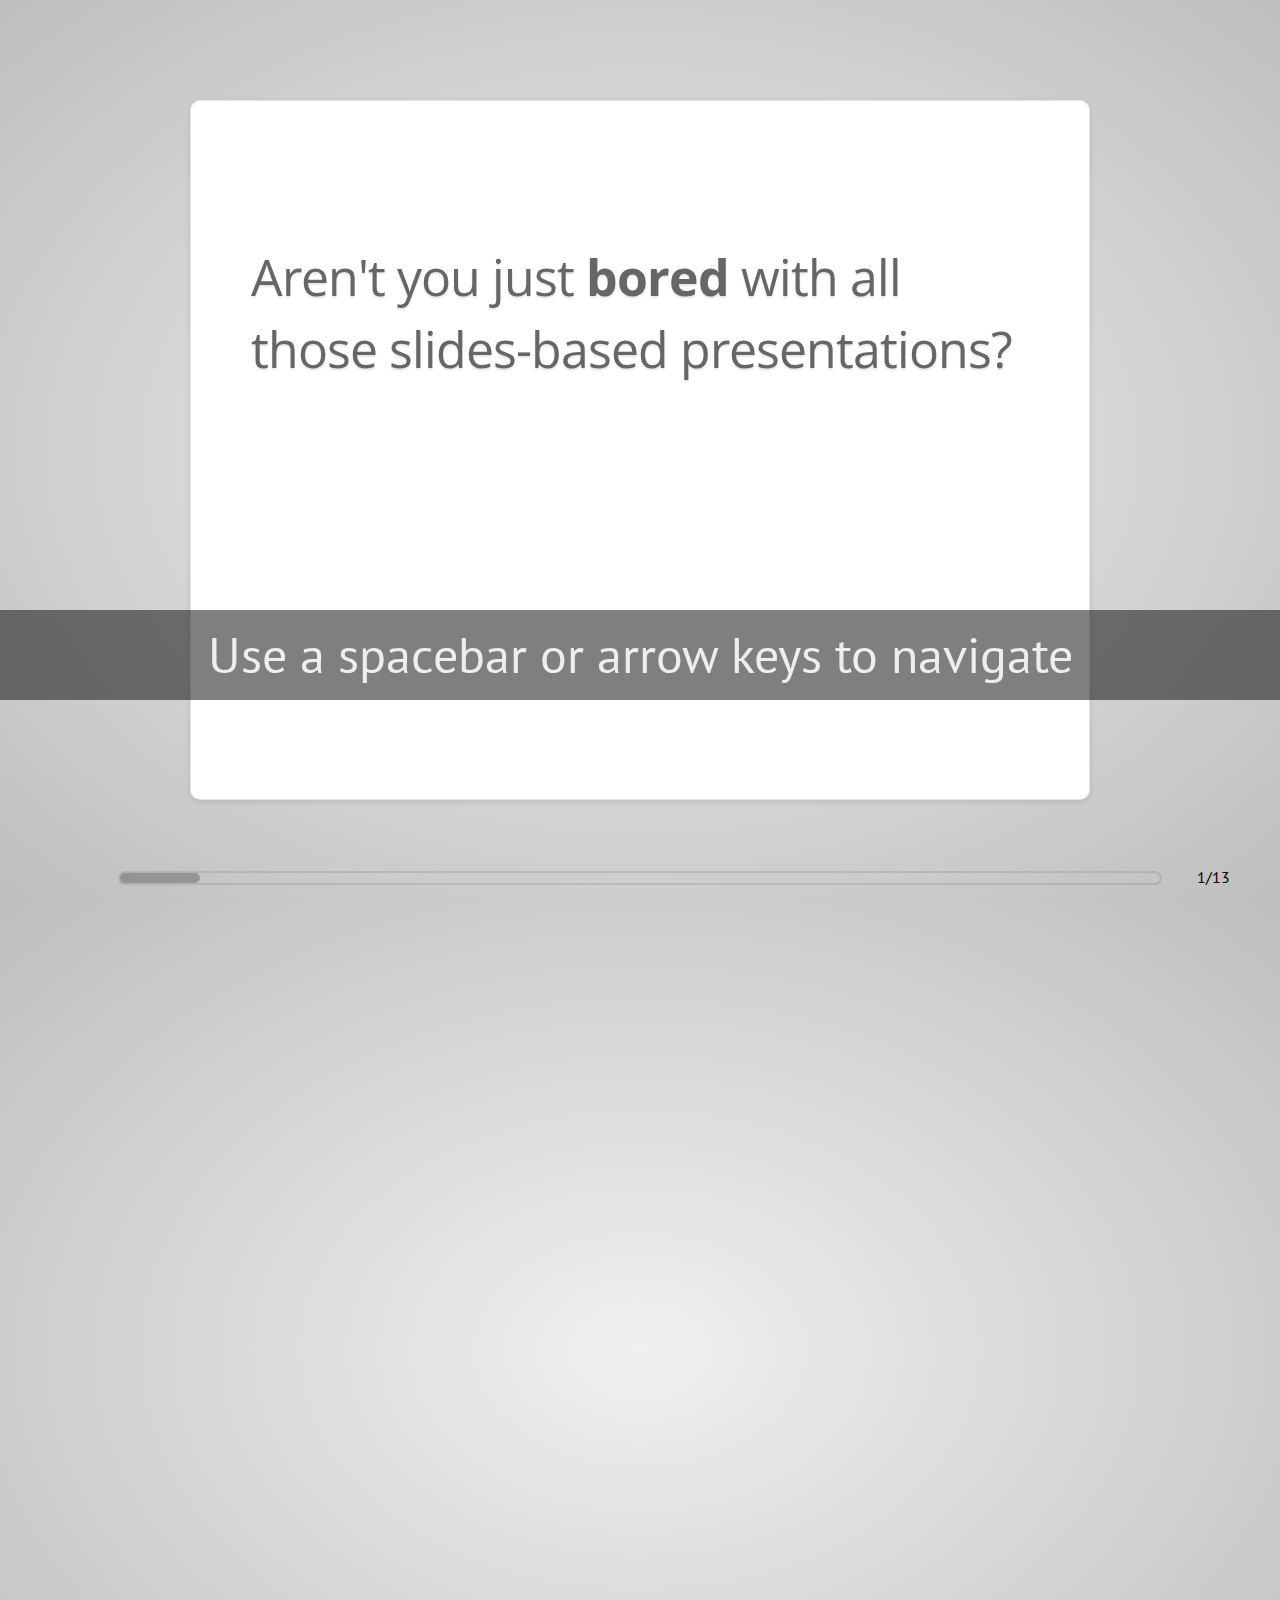
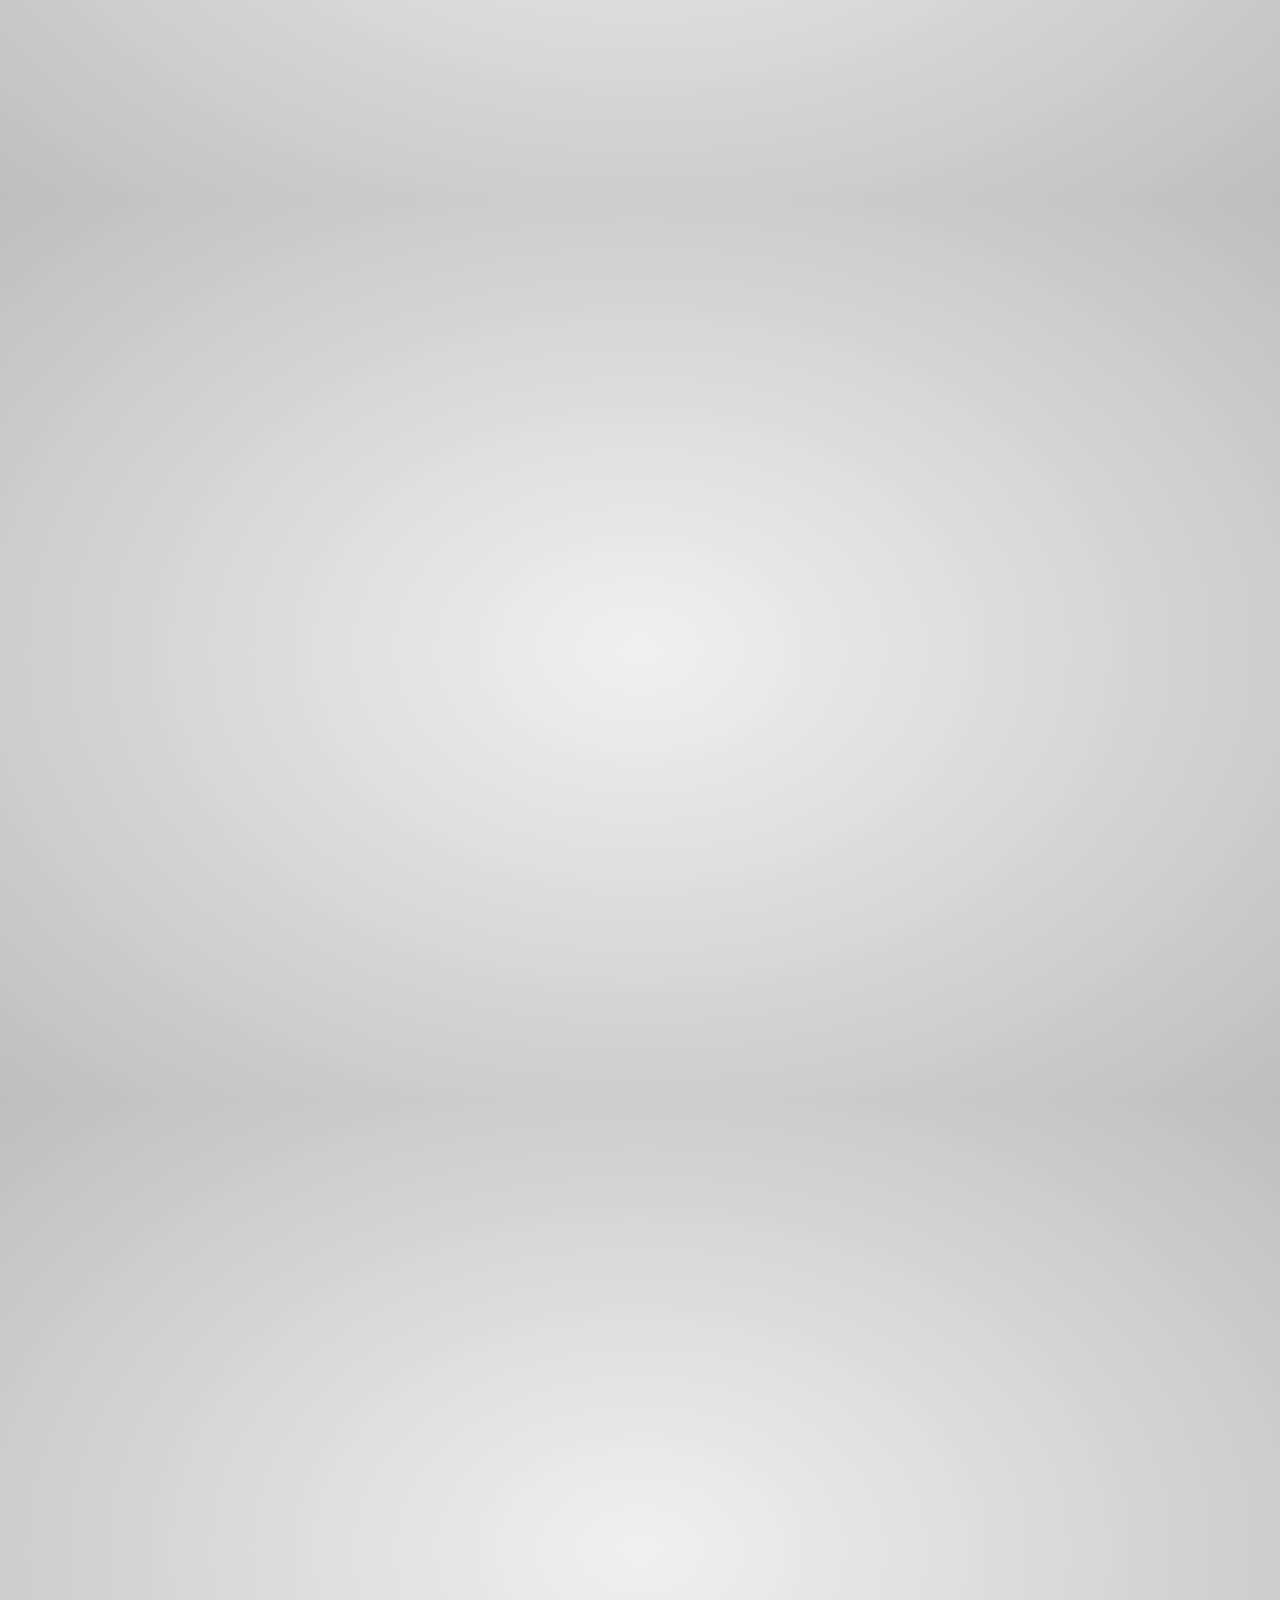
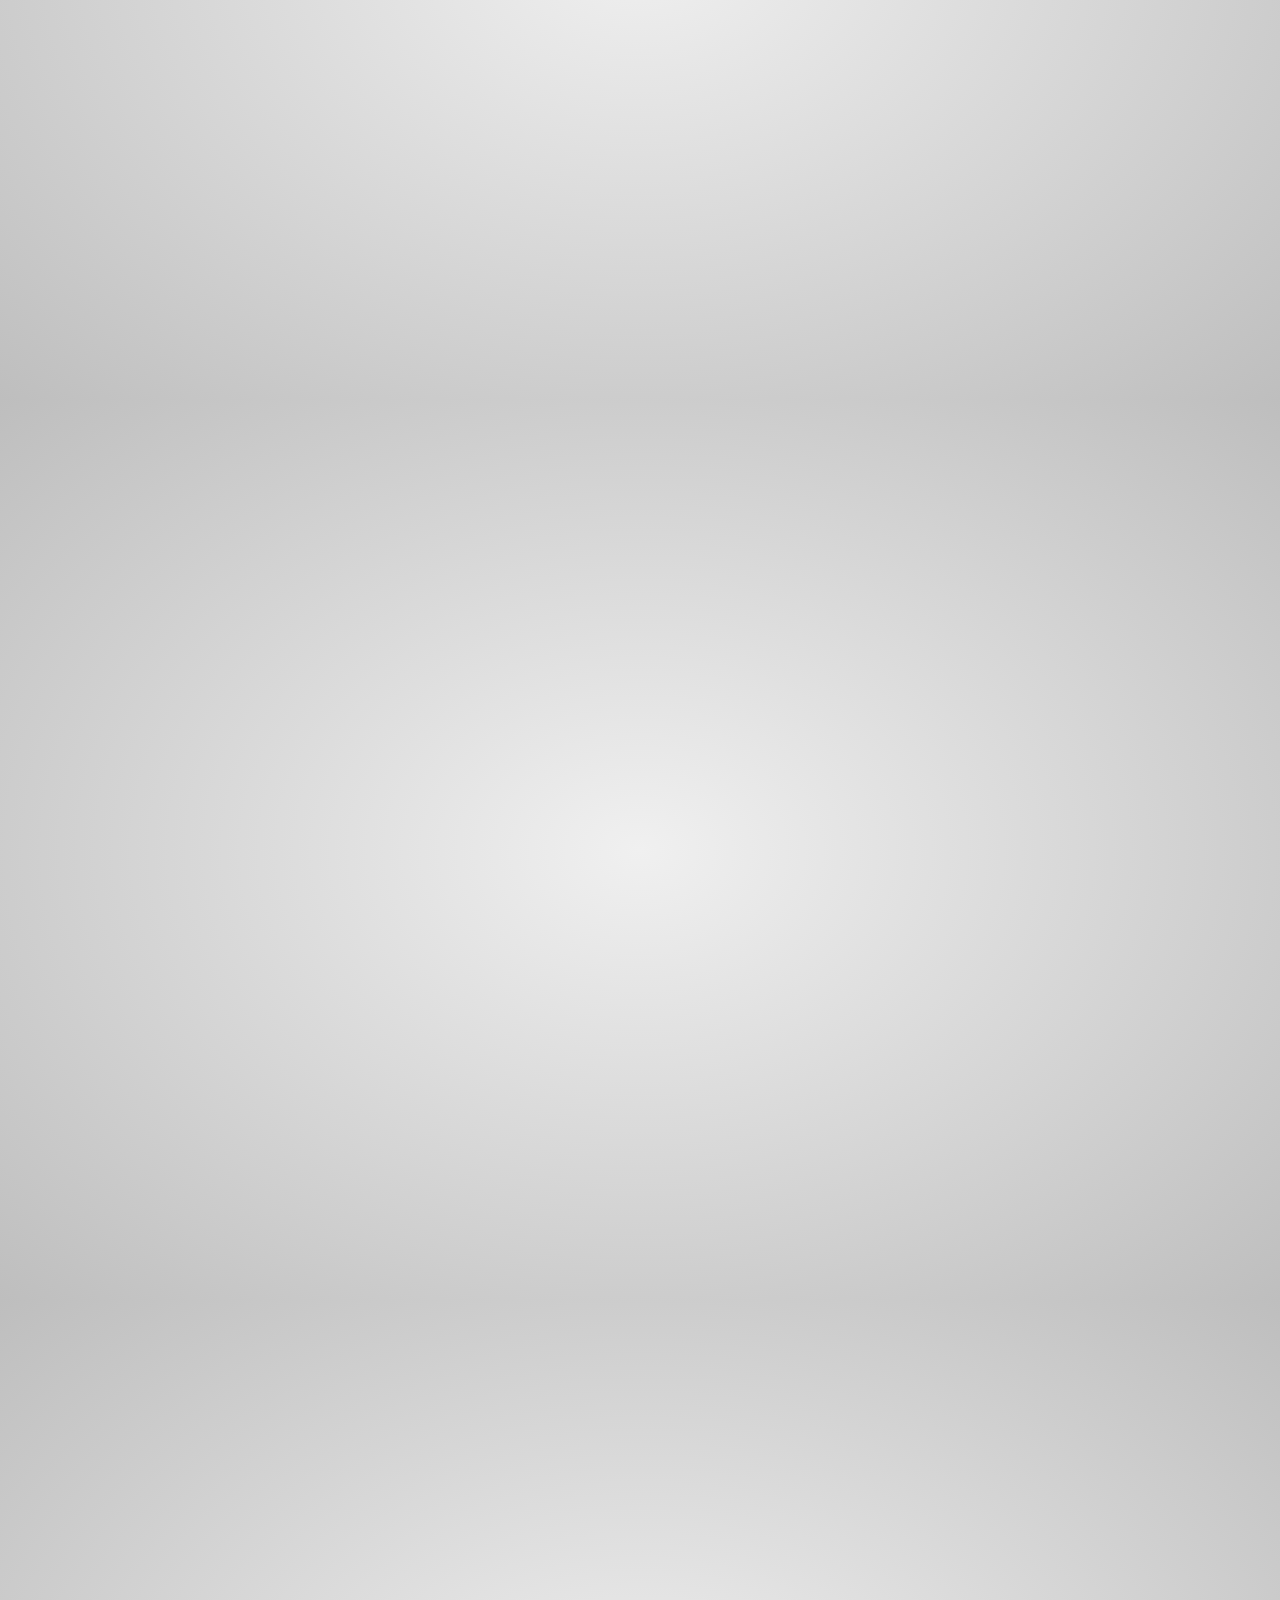
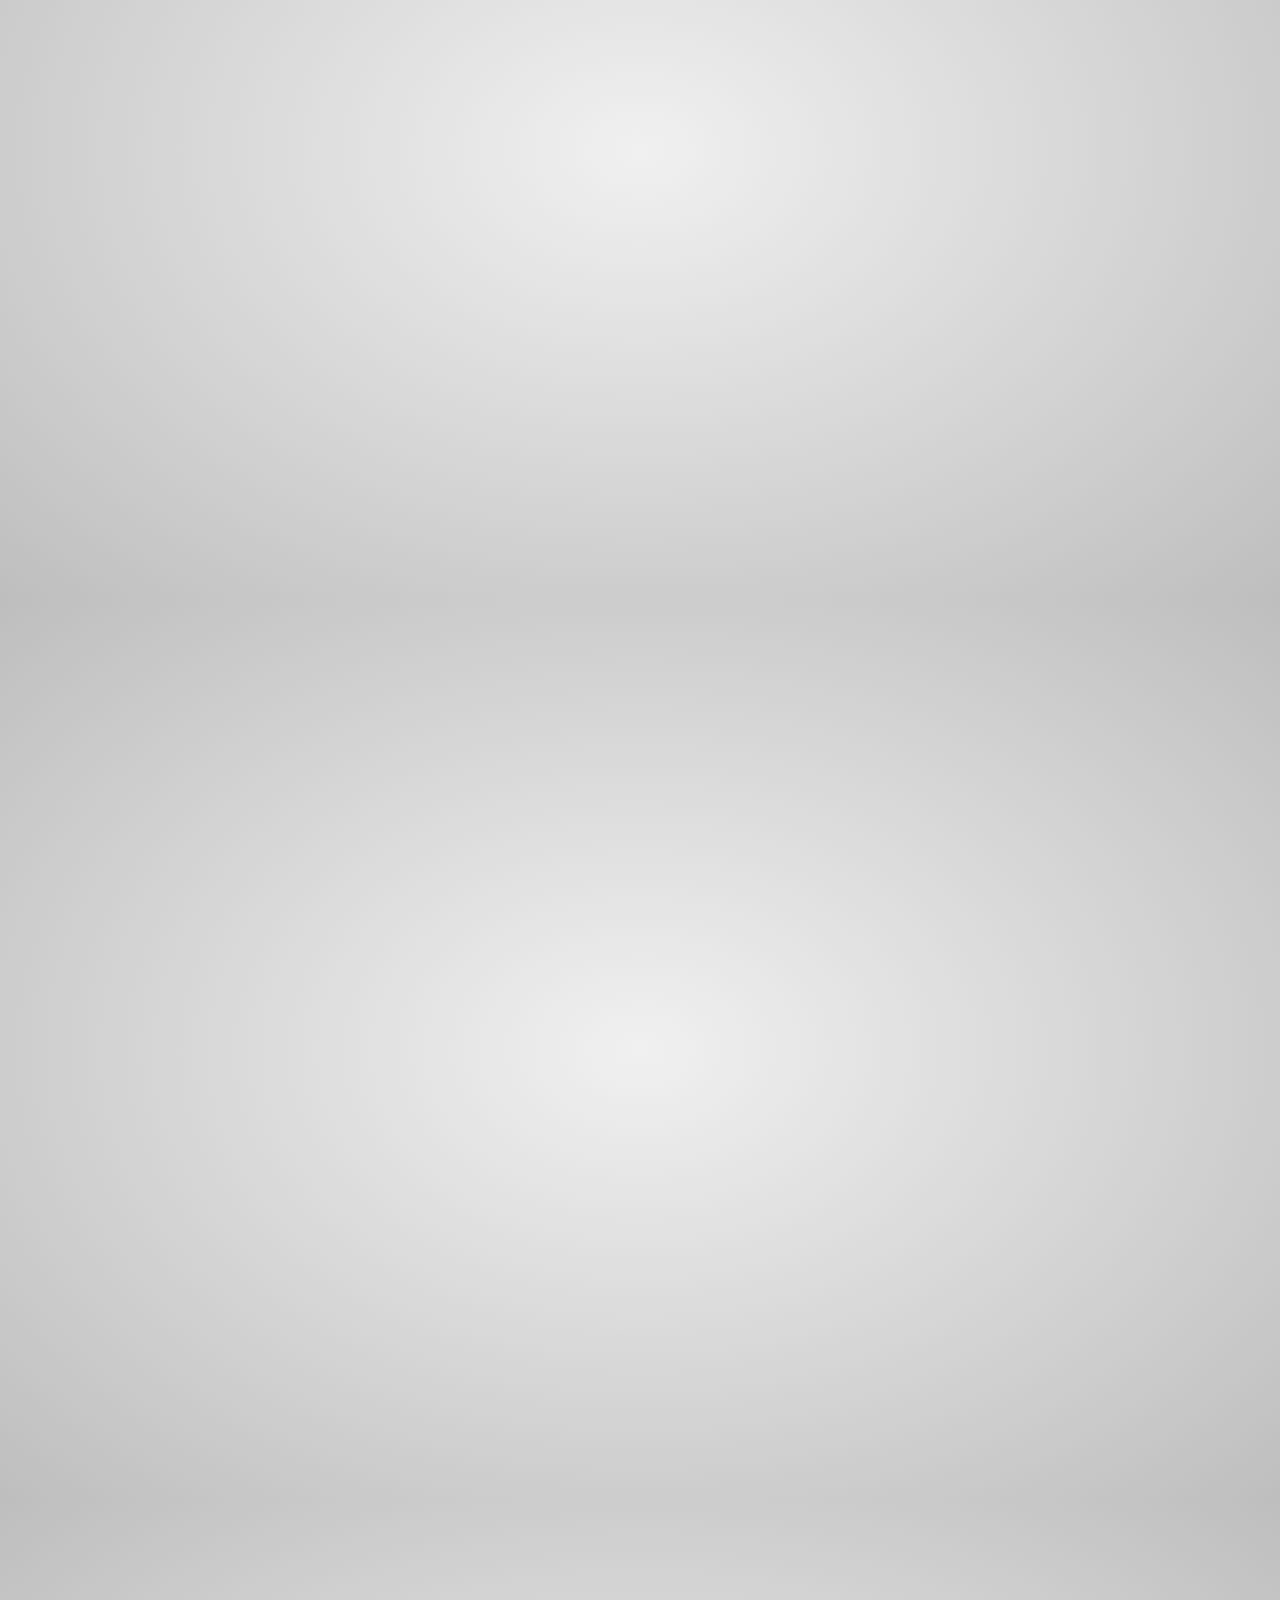
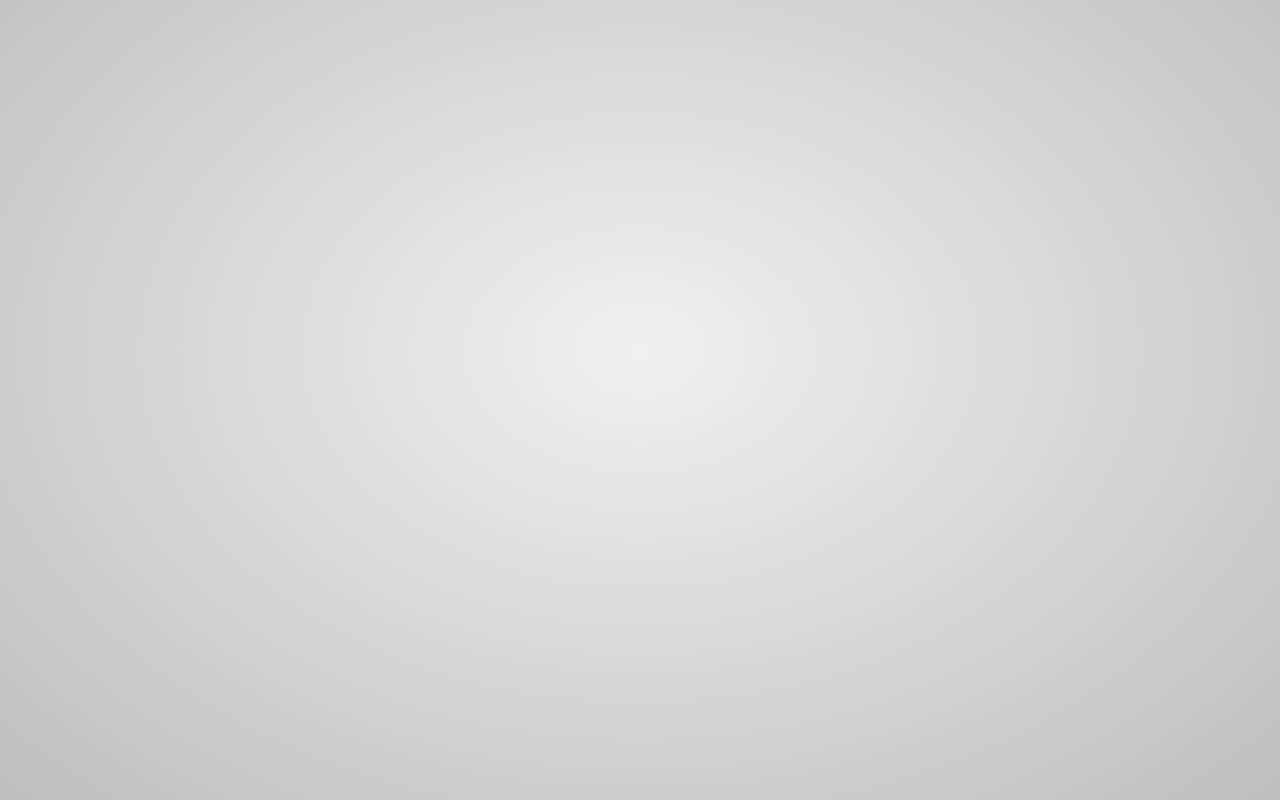
<file: demo.html>
<!doctype html>

<!--

    Welcome to the light side of the source, young padawan.

    One step closer to learn something interesting you are...

                               ____
                            _.' :  `._
                        .-.'`.  ;   .'`.-.
               __      / : ___\ ;  /___ ; \      __
             ,'_ ""=-.:__;".-.";: :".-.":__;.-="" _`,
             :' `.t""=-.. '<@.`;_  ',@:` ..-=""j.' `;
                  `:-.._J '-.-'L__ `-.-' L_..-;'
                    "-.__ ;  .-"  "-.  : __.-"
                        L ' /.======.\ ' J
                         "-.   "__"   .-"
                        __.l"-:_JL_;-";.__
                     .-j/'.;  ;""""  / .'\"-.
                   .' /:`. "-.:     .-" .';  `.
                .-"  / ;  "-. "-..-" .-"  :    "-.
             .+"-.  : :      "-.__.-"      ;-._   \
             ; \  `.; ;                    : : "+. ;
             :  ;   ; ;                    : ;  : \:
             ;  :   ; :                    ;:   ;  :
            : \  ;  :  ;                  : ;  /  ::
            ;  ; :   ; :                  ;   :   ;:
            :  :  ;  :  ;                : :  ;  : ;
            ;\    :   ; :                ; ;     ; ;
            : `."-;   :  ;              :  ;    /  ;
             ;    -:   ; :              ;  : .-"   :
             :\     \  :  ;            : \.-"      :
              ;`.    \  ; :            ;.'_..-=  / ;
              :  "-.  "-:  ;          :/."      .'  :
               \         \ :          ;/  __        :
                \       .-`.\        /t-""  ":-+.   :
                 `.  .-"    `l    __/ /`. :  ; ; \  ;
                   \   .-" .-"-.-"  .' .'j \  /   ;/
                    \ / .-"   /.     .'.' ;_:'    ;
                     :-""-.`./-.'     /    `.___.'
                           \ `t  ._  /
                            "-.t-._:'

-->

<!--

    So you'd like to know how to use impress.js?

    You've made the first, very important step - you're reading the source code.
    And that's how impress.js presentations are built - with HTML and CSS code.

    Believe me, you need quite decent HTML and CSS skills to be able to use impress.js effectively.
    More importantly, you need to be a designer. There are no default styles or layouts for impress.js presentations.

    You need to design and build it by hand.

    So...

    Would you still like to know how to use impress.js?

-->

<html lang="en">
<head>
    <meta charset="utf-8" />
    <meta name="viewport" content="width=1024" />
    <meta name="apple-mobile-web-app-capable" content="yes" />
    <title>Encryption concepts, built on impress.js | presentation tool based on the power of CSS3 transforms and transitions in modern browsers | by Bartek Szopka @bartaz</title>

    <meta name="description" content="impress.js is a presentation tool based on the power of CSS3 transforms and transitions in modern browsers and inspired by the idea behind prezi.com." />
    <meta name="author" content="Bartek Szopka" />

    <link href="http://fonts.googleapis.com/css?family=Open+Sans:regular,semibold,italic,italicsemibold|PT+Sans:400,700,400italic,700italic|PT+Serif:400,700,400italic,700italic" rel="stylesheet" />
    <link href="css/impress-progress.css" rel="stylesheet" />
    <!--

        Impress.js doesn't depend on any external stylesheets. It adds all of the styles it needs for the
        presentation to work.

        This style below contains styles only for demo presentation. Browse it to see how impress.js
        classes are used to style presentation steps, or how to apply fallback styles, but I don't want
        you to use them directly in your presentation.

        Be creative, build your own. We don't really want all impress.js presentations to look the same,
        do we?

        When creating your own presentation get rid of this file. Start from scratch, it's fun!

    -->
    <link href="css/impress-demo.css" rel="stylesheet" />

    <link rel="shortcut icon" href="favicon.png" />
    <link rel="apple-touch-icon" href="apple-touch-icon.png" />
</head>

<!--

    Body element is used by impress.js to set some useful class names, that will allow you to detect
    the support and state of the presentation in CSS or other scripts.

    First very useful class name is `impress-not-supported`. This class means, that browser doesn't
    support features required by impress.js, so you should apply some fallback styles in your CSS.
    It's not necessary to add it manually on this element. If the script detects that browser is not
    good enough it will add this class, but keeping it in HTML means that users without JavaScript
    will also get fallback styles.

    When impress.js script detects that browser supports all required features, this class name will
    be removed.

    The class name on body element also depends on currently active presentation step. More details about
    it can be found later, when `hint` element is being described.

-->
<body>
 <!-- class="impress-not-supported" -->

<!--
    For example this fallback message is only visible when there is `impress-not-supported` class on body.
-->
<!-- <div class="fallback-message">
    <p>Your browser <b>doesn't support the features required</b> by impress.js, so you are presented with a simplified version of this presentation.</p>
    <p>For the best experience please use the latest <b>Chrome</b>, <b>Safari</b> or <b>Firefox</b> browser.</p>
</div> -->

<!--

    Now that's the core element used by impress.js.

    That's the wrapper for your presentation steps. In this element all the impress.js magic happens.
    It doesn't have to be a `<div>`. Only `id` is important here as that's how the script find it.

    You probably won't need it now, but there are some configuration options that can be set on this element.

    To change the duration of the transition between slides use `data-transition-duration="2000"` giving it
    a number of ms. It defaults to 1000 (1s).

    You can also control the perspective with `data-perspective="500"` giving it a number of pixels.
    It defaults to 1000. You can set it to 0 if you don't want any 3D effects.
    If you are willing to change this value make sure you understand how CSS perspective works:
    https://developer.mozilla.org/en/CSS/perspective

    But as I said, you won't need it for now, so don't worry - there are some simple but interesting things
    right around the corner of this tag ;)

-->
<div id="impress">

    <!--

        Here is where interesting thing start to happen.

        Each step of the presentation should be an element inside the `#impress` with a class name
        of `step`. These step elements are positioned, rotated and scaled by impress.js, and
        the 'camera' shows them on each step of the presentation.

        Positioning information is passed through data attributes.

        In the example below we only specify x and y position of the step element with `data-x="-1000"`
        and `data-y="-1500"` attributes. This means that **the center** of the element (yes, the center)
        will be positioned in point x = -1000px and y = -1500px of the presentation 'canvas'.

        It will not be rotated or scaled.

    -->
    <div id="bored" class="step slide" data-x="-1000" data-y="-1500">
        <q>Aren't you just <b>bored</b> with all those slides-based presentations?</q>
    </div>

    <!--

        The `id` attribute of the step element is used to identify it in the URL, but it's optional.
        If it is not defined, it will get a default value of `step-N` where N is a number of slide.

        So in the example below it'll be `step-2`.

        The hash part of the url when this step is active will be `#/step-2`.

        You can also use `#step-2` in a link, to point directly to this particular step.

        Please note, that while `#/step-2` (with slash) would also work in a link it's not recommended.
        Using classic `id`-based links like `#step-2` makes these links usable also in fallback mode.

    -->
    <div class="step slide" data-x="0" data-y="-1500">
        <q>Don't you think that presentations given <strong>in modern browsers</strong> shouldn't <strong>copy the limits</strong> of 'classic' slide decks?</q>
    </div>

    <div class="step slide" data-x="1000" data-y="-1500">
        <q>Would you like to <strong>impress your audience</strong> with <strong>stunning visualization</strong> of your talk?</q>
    </div>

    <!--

        This is an example of step element being scaled.

        Again, we use a `data-` attribute, this time it's `data-scale="4"`, so it means that this
        element will be 4 times larger than the others.
        From presentation and transitions point of view it means, that it will have to be scaled
        down (4 times) to make it back to its correct size.

    -->
    <div id="title" class="step" data-x="0" data-y="0" data-scale="4">
        <span class="try">then you should try</span>
        <h1>impress.js<sup>*</sup></h1>
        <span class="footnote"><sup>*</sup> no rhyme intended</span>
    </div>

    <!--

        This element introduces rotation.

        Notation shouldn't be a surprise. We use `data-rotate="90"` attribute, meaning that this
        element should be rotated by 90 degrees clockwise.

    -->
    <div id="its" class="step" data-x="850" data-y="3000" data-rotate="90" data-scale="5">
        <p>It's a <strong>presentation tool</strong> <br/>
        inspired by the idea behind <a href="http://prezi.com">prezi.com</a> <br/>
        and based on the <strong>power of CSS3 transforms and transitions</strong> in modern browsers.</p>
    </div>

    <div id="big" class="step" data-x="3500" data-y="2100" data-rotate="180" data-scale="6">
        <p>visualize your <b>big</b> <span class="thoughts">thoughts</span></p>
    </div>

    <!--

        And now it gets really exciting! We move into third dimension!

        Along with `data-x` and `data-y`, you can define the position on third (Z) axis, with
        `data-z`. In the example below we use `data-z="-3000"` meaning that element should be
        positioned far away from us (by 3000px).

    -->
    <div id="tiny" class="step" data-x="2825" data-y="2325" data-z="-3000" data-rotate="300" data-scale="1">
        <p>and <b>tiny</b> ideas</p>
    </div>

    <!--

        This step here doesn't introduce anything new when it comes to data attributes, but you
        should notice in the demo that some words of this text are being animated.
        It's a very basic CSS transition that is applied to the elements when this step element is
        reached.

        At the very beginning of the presentation all step elements are given the class of `future`.
        It means that they haven't been visited yet.

        When the presentation moves to given step `future` is changed to `present` class name.
        That's how animation on this step works - text moves when the step has `present` class.

        Finally when the step is left the `present` class is removed from the element and `past`
        class is added.

        So basically every step element has one of three classes: `future`, `present` and `past`.
        Only one current step has the `present` class.

    -->
    <div id="ing" class="step" data-x="3500" data-y="-850" data-rotate="270" data-scale="6">
        <p>by <b class="positioning">positioning</b>, <b class="rotating">rotating</b> and <b class="scaling">scaling</b> them on an infinite canvas</p>
    </div>

    <div id="imagination" class="step" data-x="6700" data-y="-300" data-scale="6">
        <p>the only <b>limit</b> is your <b class="imagination">imagination</b></p>
    </div>

    <div id="source" class="step" data-x="6300" data-y="2000" data-rotate="20" data-scale="4">
        <p>want to know more?</p>
        <q><a href="http://github.com/bartaz/impress.js">use the source</a>, Luke!</q>
    </div>

    <div id="one-more-thing" class="step" data-x="6000" data-y="4000" data-scale="2">
        <p>one more thing...</p>
    </div>

    <!--

        And the last one shows full power and flexibility of impress.js.

        You can not only position element in 3D, but also rotate it around any axis.
        So this one here will get rotated by -40 degrees (40 degrees anticlockwise) around X axis and
        10 degrees (clockwise) around Y axis.

        You can of course rotate it around Z axis with `data-rotate-z` - it has exactly the same effect
        as `data-rotate` (these two are basically aliases).

    -->
    <div id="its-in-3d" class="step" data-x="6200" data-y="4300" data-z="-100" data-rotate-x="-40" data-rotate-y="10" data-scale="2">
        <p><span class="have">have</span> <span class="you">you</span> <span class="noticed">noticed</span> <span class="its">it's</span> <span class="in">in</span> <b>3D<sup>*</sup></b>?</p>
        <span class="footnote">* beat that, prezi ;)</span>
    </div>

    <!--

        So to summarize of all the possible attributes used to position presentation steps, we have:

        * `data-x`, `data-y`, `data-z` - they define the position of **the center** of step element on
            the canvas in pixels; their default value is 0;
        * `data-rotate-x`, `data-rotate-y`, 'data-rotate-z`, `data-rotate` - they define the rotation of
            the element around given axis in degrees; their default value is 0; `data-rotate` and `data-rotate-z`
            are exactly the same;
        * `data-scale` - defines the scale of step element; default value is 1

        These values are used by impress.js in CSS transformation functions, so for more information consult
        CSS transfrom docs: https://developer.mozilla.org/en/CSS/transform

    -->
    <div id="overview" class="step" data-x="3000" data-y="1500" data-scale="10">
    </div>

</div>

<!--

    Hint is not related to impress.js in any way.

    But it can show you how to use impress.js features in creative way.

    When the presentation step is shown (selected) its element gets the class of "active" and the body element
    gets the class based on active step id `impress-on-ID` (where ID is the step's id)... It may not be
    so clear because of all these "ids" in previous sentence, so for example when the first step (the one with
    the id of `bored`) is active, body element gets a class of `impress-on-bored`.

    This class is used by this hint below. Check CSS file to see how it's shown with delayed CSS animation when
    the first step of presentation is visible for a couple of seconds.

    ...

    And when it comes to this piece of JavaScript below ... kids, don't do this at home ;)
    It's just a quick and dirty workaround to get different hint text for touch devices.
    In a real world it should be at least placed in separate JS file ... and the touch content should be
    probably just hidden somewhere in HTML - not hard-coded in the script.

    Just sayin' ;)

-->
<div class="hint">
    <p>Use a spacebar or arrow keys to navigate</p>
</div>

<div class="progressbar"><div></div></div>
<div class="progress"></div>
<script>
if ("ontouchstart" in document.documentElement) {
    document.querySelector(".hint").innerHTML = "<p>Tap on the left or right to navigate</p>";
}
</script>

<!--

    Last, but not least.

    To make all described above really work, you need to include impress.js in the page.
    I strongly encourage to minify it first.

    In here I just include full source of the script to make it more readable.

    You also need to call a `impress().init()` function to initialize impress.js presentation.
    And you should do it in the end of your document. Not only because it's a good practice, but also
    because it should be done when the whole document is ready.
    Of course you can wrap it in any kind of "DOM ready" event, but I was too lazy to do so ;)

-->
<script src="js/impress-progress.js"></script>
<script src="js/impress.js"></script>
<script>impress().init();</script>

<!--

    The `impress()` function also gives you access to the API that controls the presentation.

    Just store the result of the call:

        var api = impress();

    and you will get three functions you can call:

        `api.init()` - initializes the presentation,
        `api.next()` - moves to next step of the presentation,
        `api.prev()` - moves to previous step of the presentation,
        `api.goto( idx | id | element, [duration] )` - moves the presentation to the step given by its index number
                id or the DOM element; second parameter can be used to define duration of the transition in ms,
                but it's optional - if not provided default transition duration for the presentation will be used.

    You can also simply call `impress()` again to get the API, so `impress().next()` is also allowed.
    Don't worry, it wont initialize the presentation again.

    For some example uses of this API check the last part of the source of impress.js where the API
    is used in event handlers.

-->

</body>
</html>

<!--

    Now you know more or less everything you need to build your first impress.js presentation, but before
    you start...

    Oh, you've already cloned the code from GitHub?

    You have it open in text editor?

    Stop right there!

    That's not how you create awesome presentations. This is only a code. Implementation of the idea that
    first needs to grow in your mind.

    So if you want to build great presentation take a pencil and piece of paper. And turn off the computer.

    Sketch, draw and write. Brainstorm your ideas on a paper. Try to build a mind-map of what you'd like
    to present. It will get you closer and closer to the layout you'll build later with impress.js.

    Get back to the code only when you have your presentation ready on a paper. It doesn't make sense to do
    it earlier, because you'll only waste your time fighting with positioning of useless points.

    If you think I'm crazy, please put your hands on a book called "Presentation Zen". It's all about
    creating awesome and engaging presentations.

    Think about it. 'Cause impress.js may not help you, if you have nothing interesting to say.

-->

<!--

    Are you still reading this?

    For real?

    I'm impressed! Feel free to let me know that you got that far (I'm @bartaz on Twitter), 'cause I'd like
    to congratulate you personally :)

    But you don't have to do it now. Take my advice and take some time off. Make yourself a cup of coffee, tea,
    or anything you like to drink. And raise a glass for me ;)

    Cheers!

-->
</file>
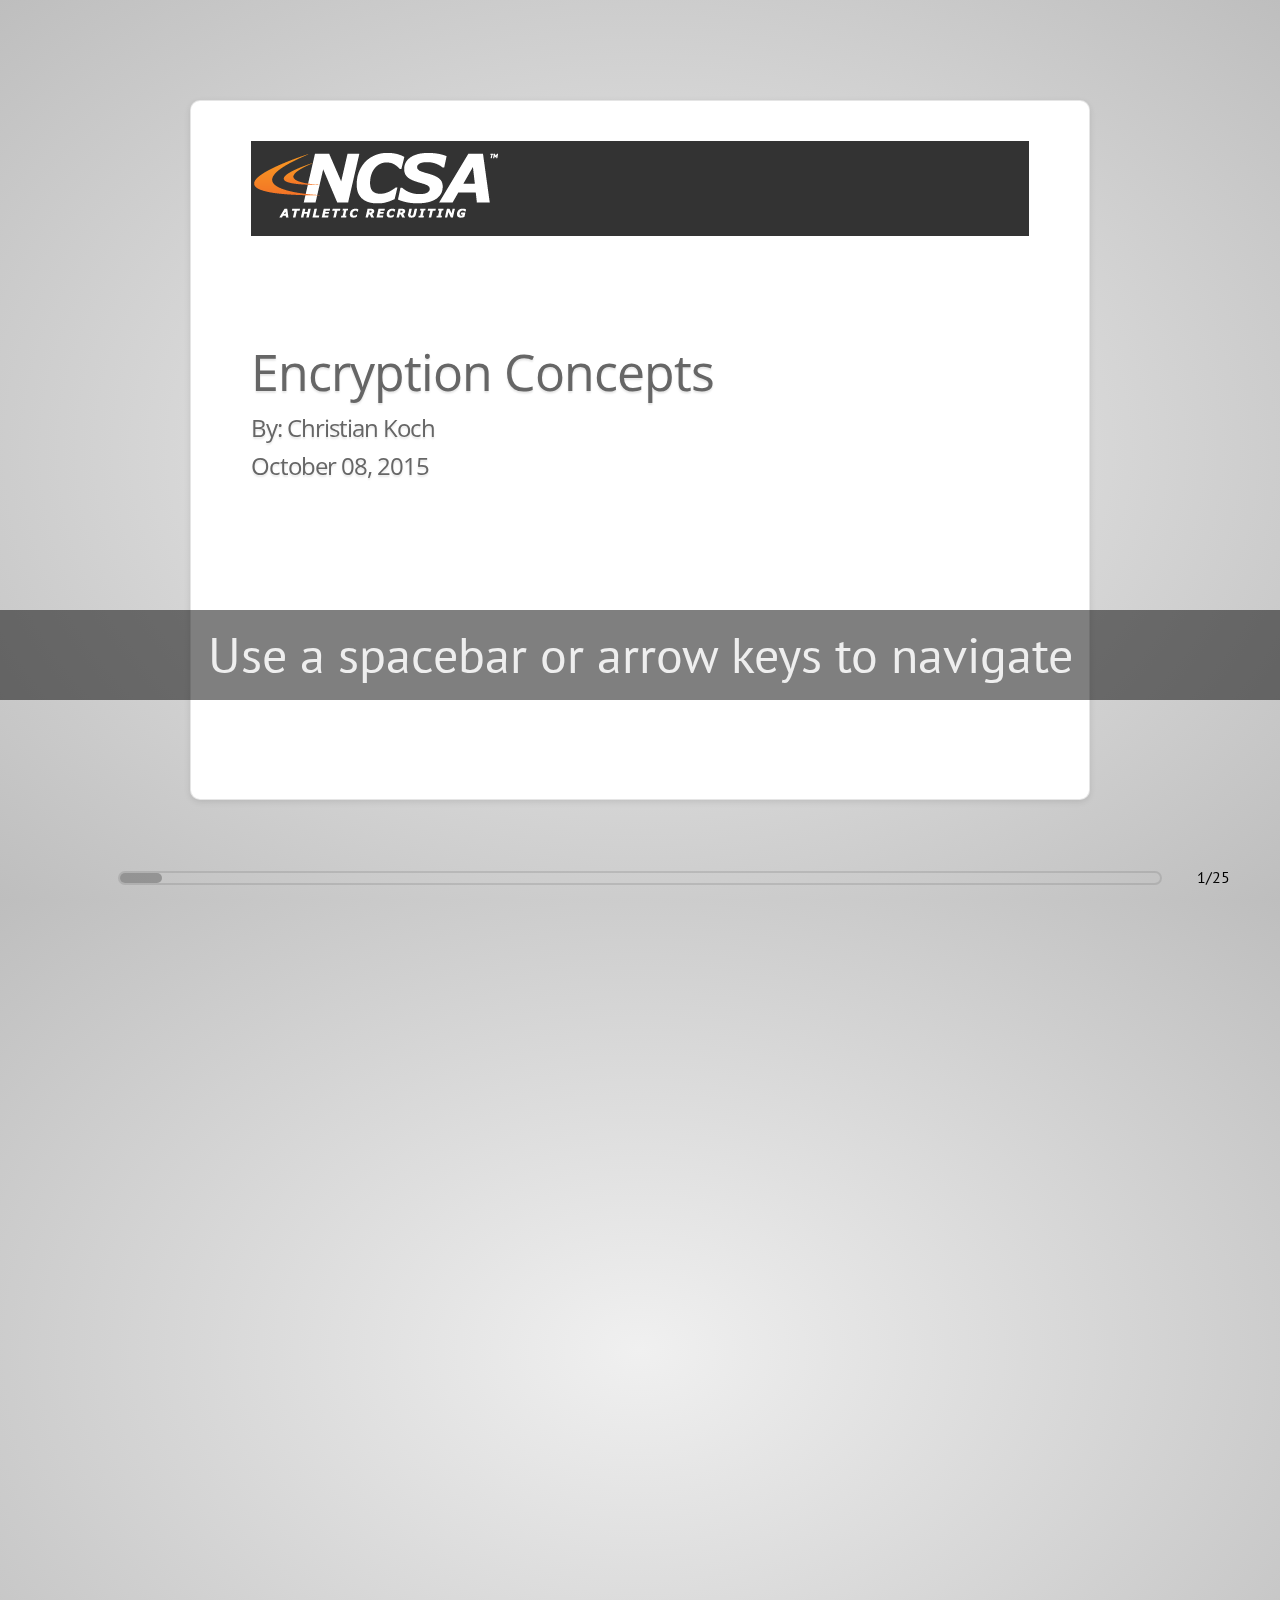
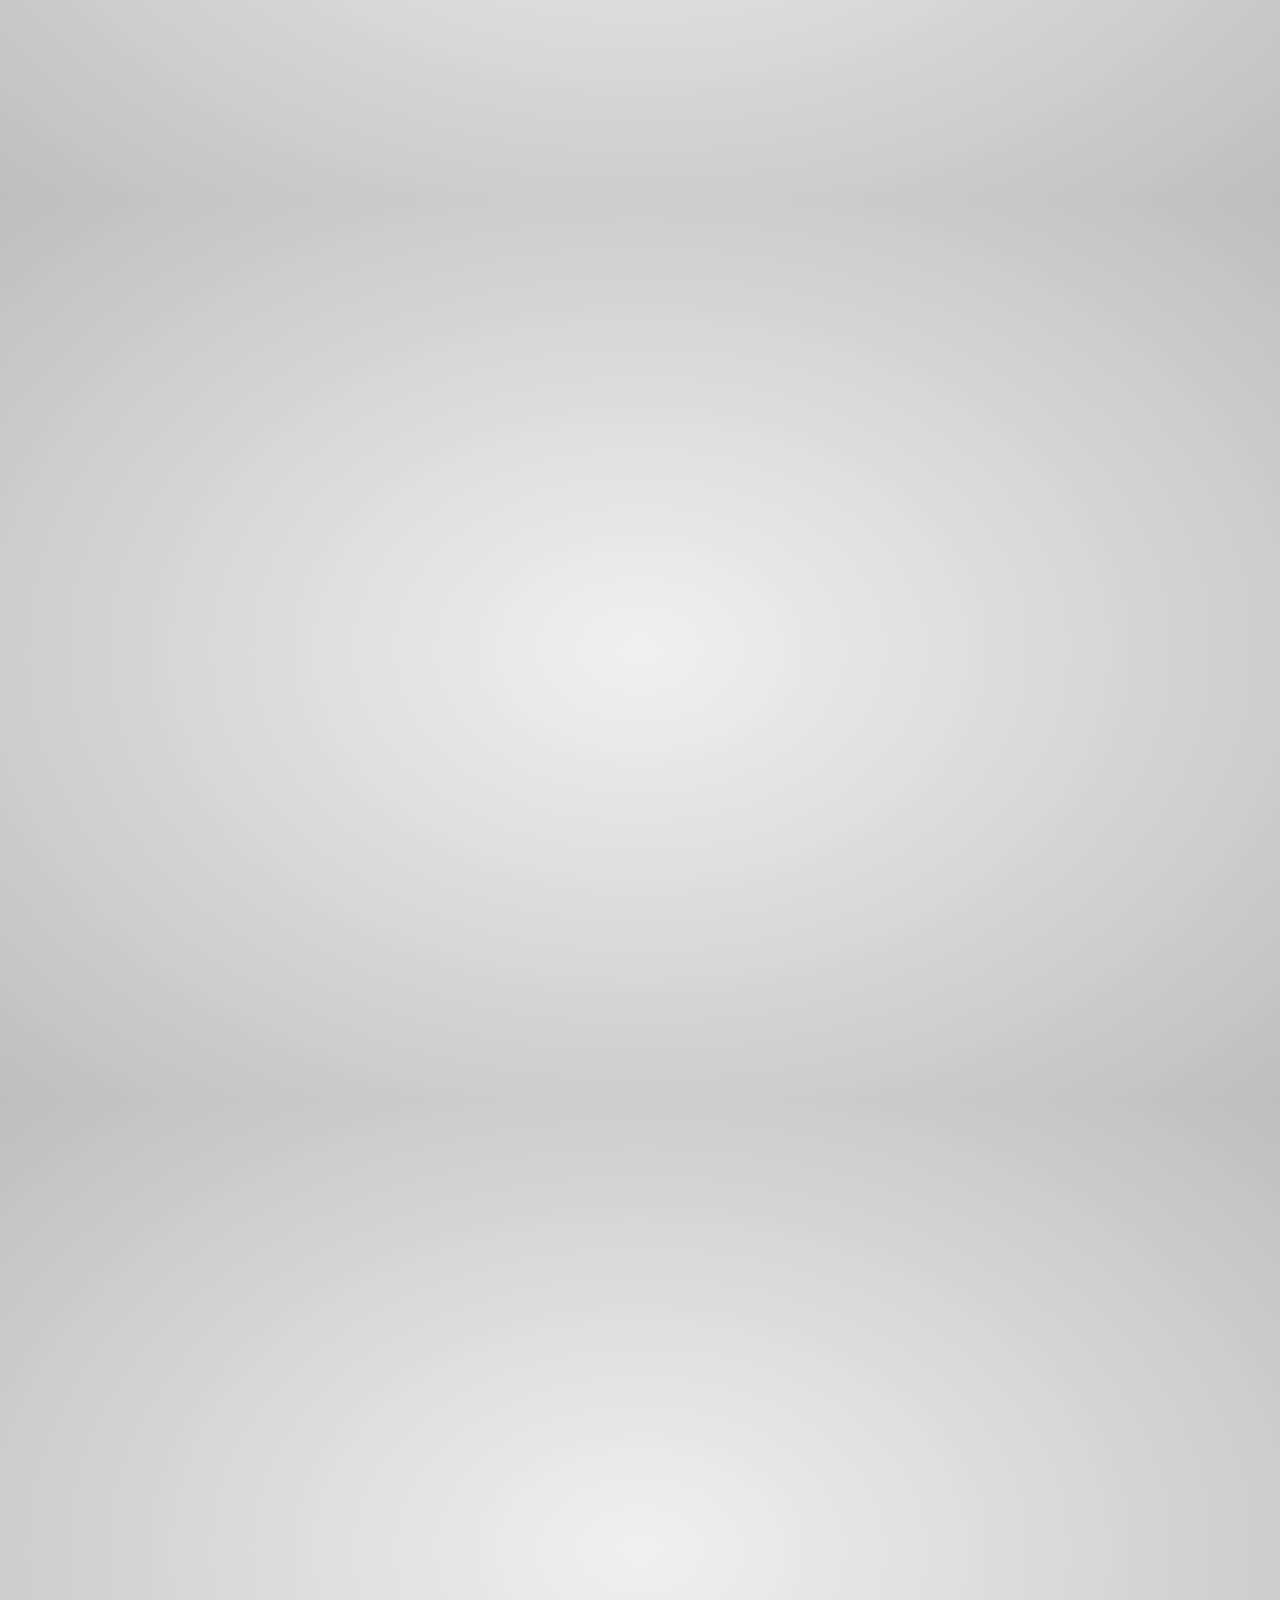
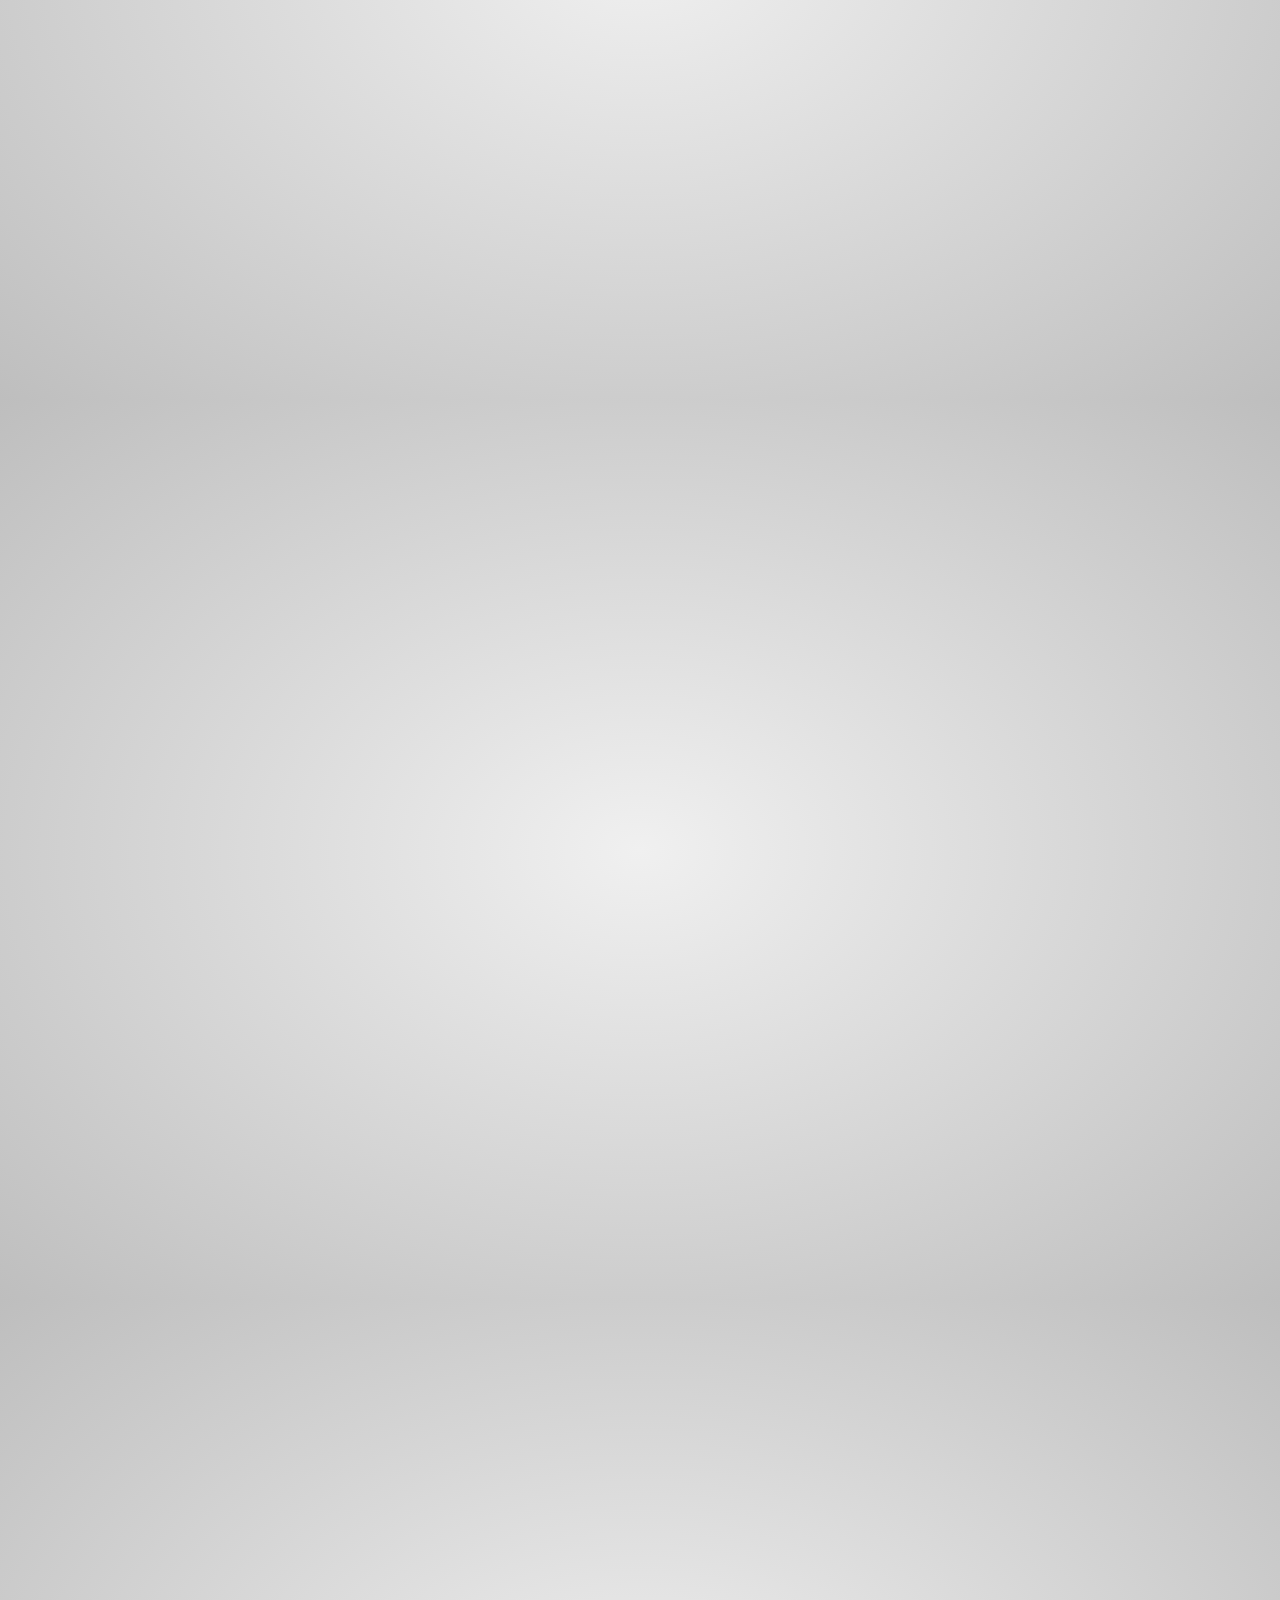
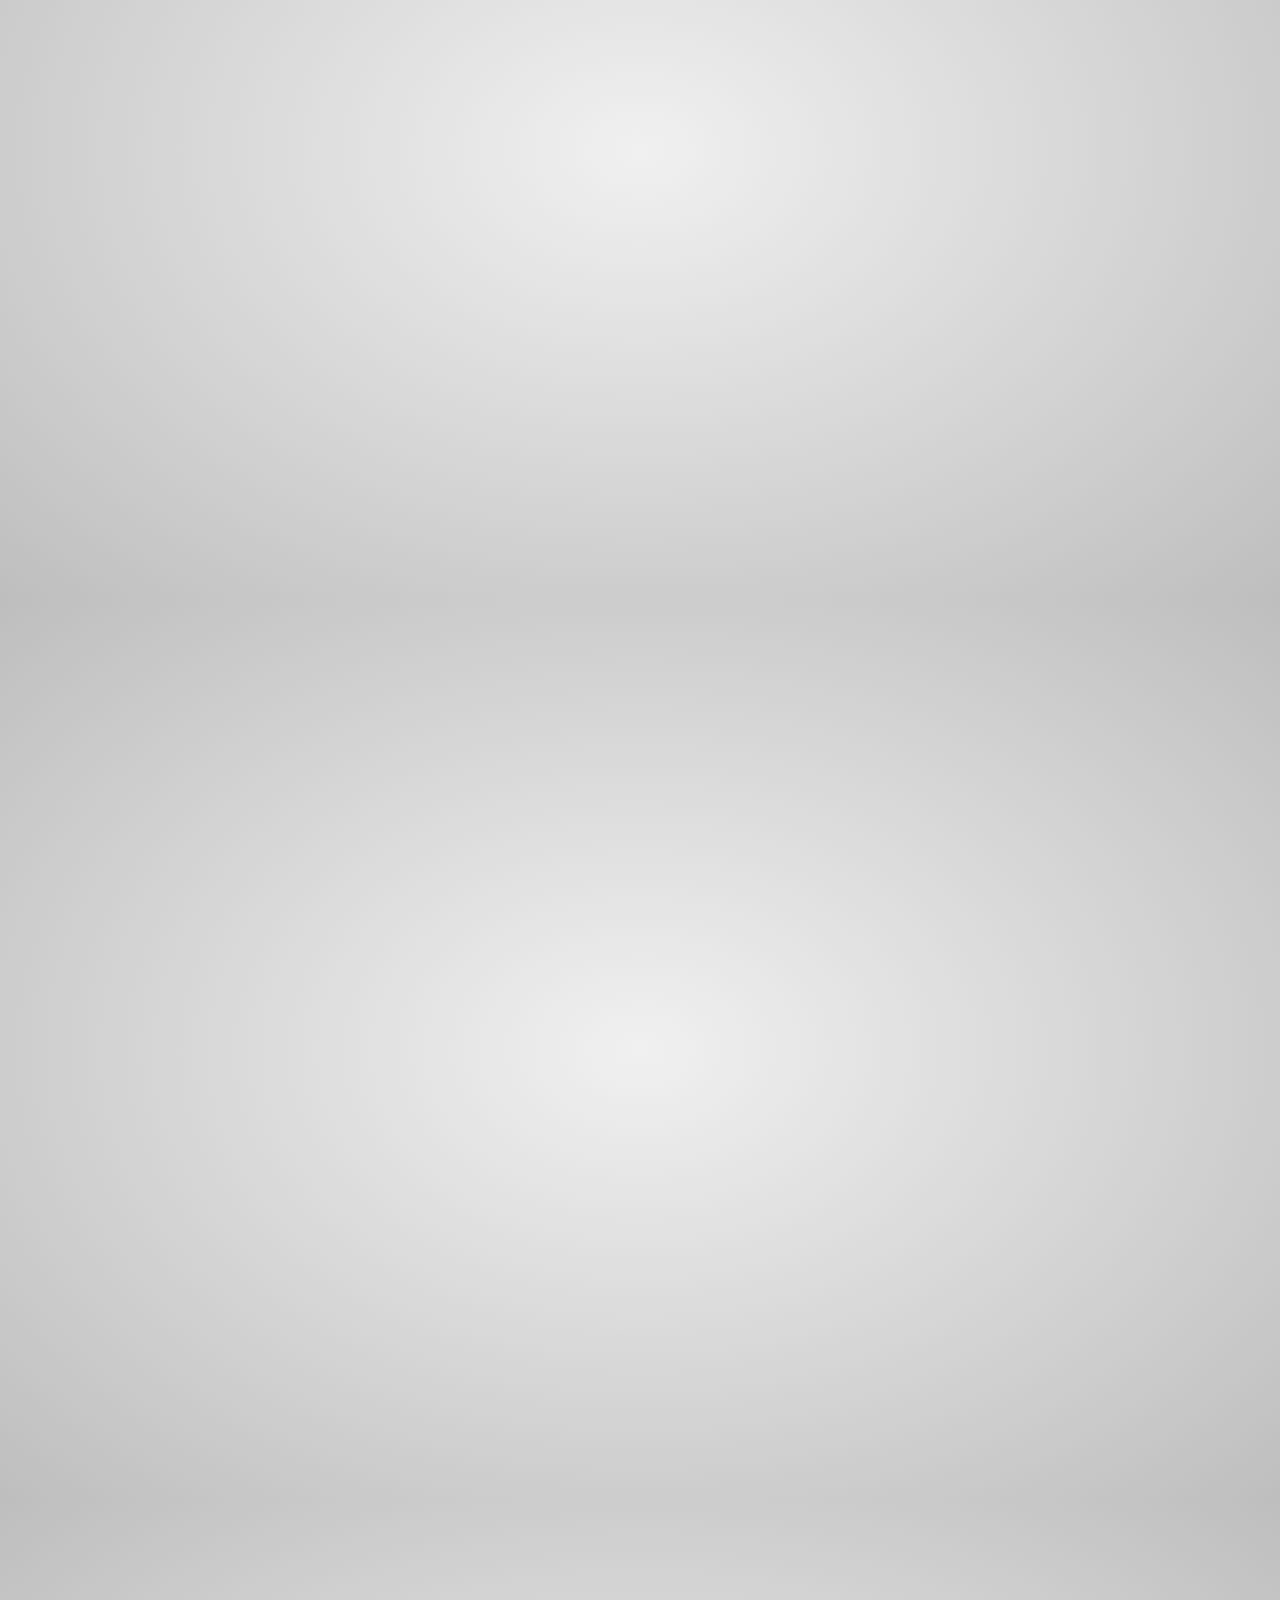
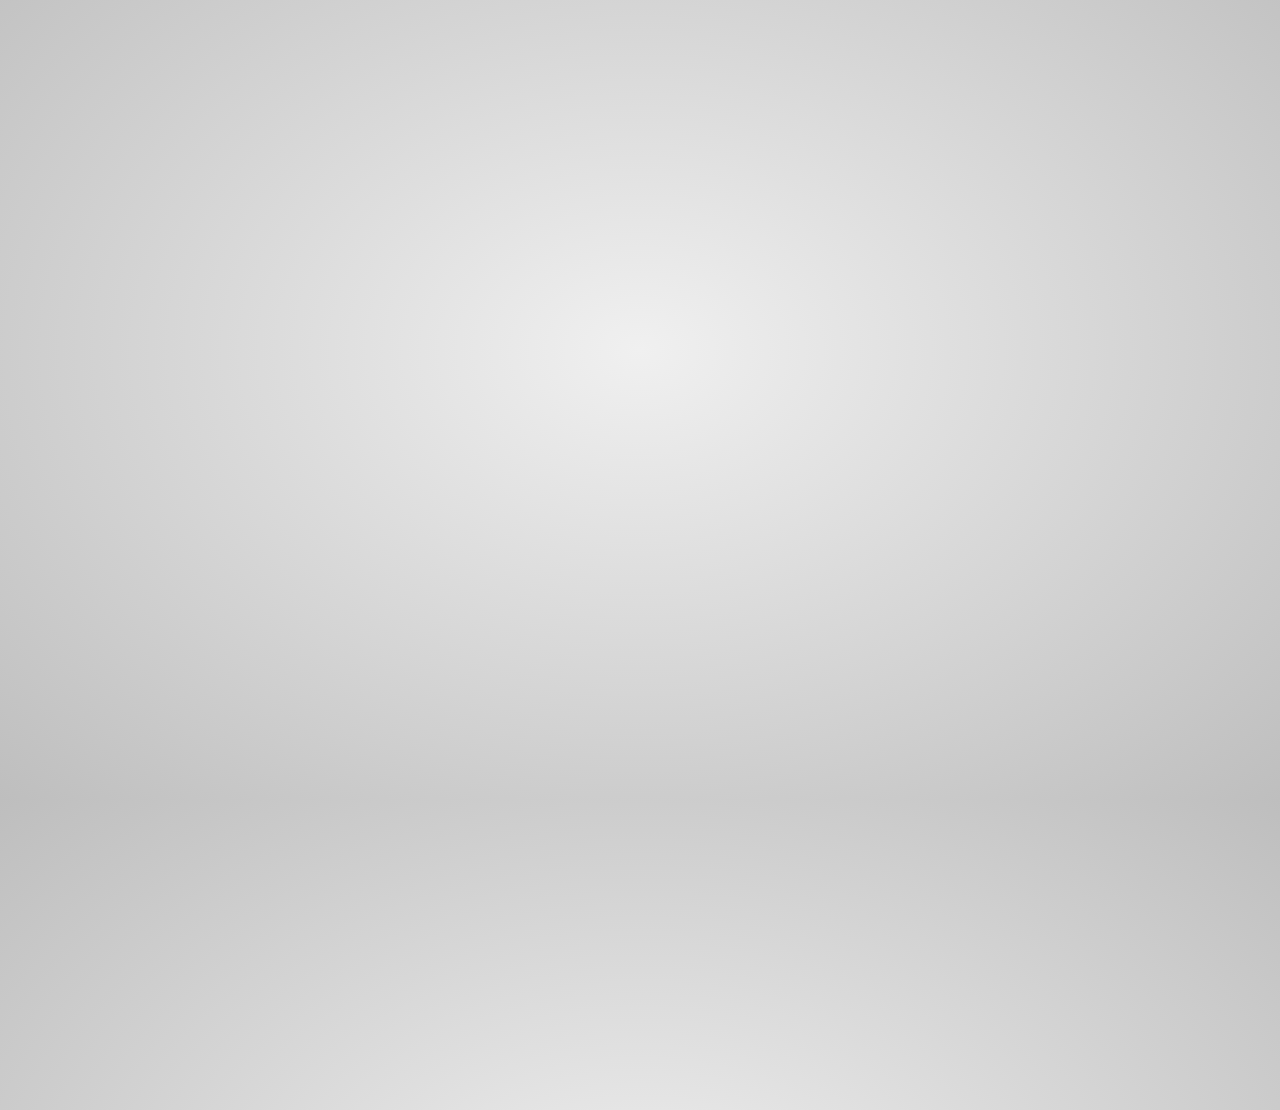
<file: encryption.html>
<!doctype html>

<html lang="en">
<head>
    <meta charset="utf-8" />
    <meta name="viewport" content="width=1024" />
    <meta name="apple-mobile-web-app-capable" content="yes" />
    <title>Encryption concepts, built on impress.js | presentation tool based on the power of CSS3 transforms and transitions in modern browsers | by Bartek Szopka @bartaz</title>

    <meta name="description" content="impress.js is a presentation tool based on the power of CSS3 transforms and transitions in modern browsers and inspired by the idea behind prezi.com." />
    <meta name="author" content="Bartek Szopka" />

    <link href="http://fonts.googleapis.com/css?family=Open+Sans:regular,semibold,italic,italicsemibold|PT+Sans:400,700,400italic,700italic|PT+Serif:400,700,400italic,700italic" rel="stylesheet" />
    <link href="css/impress-progress.css" rel="stylesheet" />
    <!--

        Impress.js doesn't depend on any external stylesheets. It adds all of the styles it needs for the
        presentation to work.

        This style below contains styles only for demo presentation. Browse it to see how impress.js
        classes are used to style presentation steps, or how to apply fallback styles, but I don't want
        you to use them directly in your presentation.

        Be creative, build your own. We don't really want all impress.js presentations to look the same,
        do we?

        When creating your own presentation get rid of this file. Start from scratch, it's fun!

    -->
    <link href="css/impress-demo.css" rel="stylesheet" />

    <link rel="shortcut icon" href="favicon.png" />
    <link rel="apple-touch-icon" href="apple-touch-icon.png" />
</head>

<!--

    Body element is used by impress.js to set some useful class names, that will allow you to detect
    the support and state of the presentation in CSS or other scripts.

    First very useful class name is `impress-not-supported`. This class means, that browser doesn't
    support features required by impress.js, so you should apply some fallback styles in your CSS.
    It's not necessary to add it manually on this element. If the script detects that browser is not
    good enough it will add this class, but keeping it in HTML means that users without JavaScript
    will also get fallback styles.

    When impress.js script detects that browser supports all required features, this class name will
    be removed.

    The class name on body element also depends on currently active presentation step. More details about
    it can be found later, when `hint` element is being described.

-->
<body>
 <!-- class="impress-not-supported" -->

<!--
    For example this fallback message is only visible when there is `impress-not-supported` class on body.
-->
<!-- <div class="fallback-message">
    <p>Your browser <b>doesn't support the features required</b> by impress.js, so you are presented with a simplified version of this presentation.</p>
    <p>For the best experience please use the latest <b>Chrome</b>, <b>Safari</b> or <b>Firefox</b> browser.</p>
</div> -->

<!--

    Now that's the core element used by impress.js.

    That's the wrapper for your presentation steps. In this element all the impress.js magic happens.
    It doesn't have to be a `<div>`. Only `id` is important here as that's how the script find it.

    You probably won't need it now, but there are some configuration options that can be set on this element.

    To change the duration of the transition between slides use `data-transition-duration="2000"` giving it
    a number of ms. It defaults to 1000 (1s).

    You can also control the perspective with `data-perspective="500"` giving it a number of pixels.
    It defaults to 1000. You can set it to 0 if you don't want any 3D effects.
    If you are willing to change this value make sure you understand how CSS perspective works:
    https://developer.mozilla.org/en/CSS/perspective

    But as I said, you won't need it for now, so don't worry - there are some simple but interesting things
    right around the corner of this tag ;)

-->
<div id="impress">

    <!--

        Here is where interesting thing start to happen.

        Each step of the presentation should be an element inside the `#impress` with a class name
        of `step`. These step elements are positioned, rotated and scaled by impress.js, and
        the 'camera' shows them on each step of the presentation.

        Positioning information is passed through data attributes.

        In the example below we only specify x and y position of the step element with `data-x="-1000"`
        and `data-y="-1500"` attributes. This means that **the center** of the element (yes, the center)
        will be positioned in point x = -1000px and y = -1500px of the presentation 'canvas'.

        It will not be rotated or scaled.

    -->
    <div id="bored" class="step slide" data-x="-1000" data-y="-1500">
        <p style ="background-color: #333333;"><img src="images/logo-ncsa.png"></p>
        <q>Encryption Concepts</q>
        <p><span style= "font-size: x-large">By: Christian Koch</span></p>
        <p><span style= "font-size: x-large">October 08, 2015</span></p>
    </div>

    <div class="step slide" data-x="0" data-y="-1500">
        <q>Issues to Discuss:</q>
        <h2>RSA (prime number factorization) encryption</h2>
        <br />
        <h2>Elliptic Curve Cryptology</h2>
        <br />
        <h2>How to securely share a secret between 2 people in public</h2>
        <br />
        <h2>How to get to a post-password world</h2>
    </div>

<!--     <div class="step slide" data-x="1000" data-y="-1500">

    </div>
 -->

    <div class="step" data-x="0" data-y="0" data-scale="1">
      <q>RSA Asymetric (Public-Private Key Cryptography)</q>
      <p>RSA stands for Ron Rivest, Adi Shamir and Leonard Adleman, who first publicly described it in 1978.<sup>1</sup></p>
      <span class="footnote" style="font-size: large"><sup>1</sup>ArsTechnica http://goo.gl/51AMdW</span>
    </div>
    <div class="step" data-x="0" data-y="0" data-scale="2">
      <q>RSA Asymetric (Public-Private Key Cryptography)</q>
      <p>RSA derives its security from the difficulty of factoring large integers that are the product of two large prime numbers.</p>
    </div>
    <div class="step" data-x="0" data-y="0" data-scale="3">
      <p><span style="font-size: x-large">Two large prime numbers, p and q, are generated.</span></p>
      <p><span style="font-size: x-large">A modulus n is calculated by multiplying p and q. This number is used by both the public and private k</eys and provides the link between them.</p>
      <p><span style="font-size: x-large">The public key consists of the modulus n, and a public exponent, e.</span></p>
      <p><span style="font-size: x-large">The e figure is normally set at 65537 and doesn't have to be a secretly selected prime number</span></p>
      <p><span style="font-size: x-large">The private key consists of the modulus n and the private exponent d</span></p>
      <p><span style="font-size: x-large">The private is calculated using the Extended Euclidean algorithm to find the multiplicative inverse with respect to the totient of n.<sup>9</sup></p>
      <span class="footnote" style="font-size: large"><sup>9</sup>SearchSecurity http://goo.gl/tCt1rM</span>
    </div>
    <div class="step" data-x="0" data-y="0" data-scale="4">
      <p><span style="font-size: x-large">The security of RSA relies on the computational difficulty of factoring large integers.</span></p>
      <p><span style="font-size: x-large">Minimum recommended key length is 2048 bits.</span></p>
    </div>

    <div class="step" data-x="0" data-y="0" data-scale="5">
      <h1>Diffe Hellman Public Key Exchange</h1>
      <p>An application of the RSA Algorithm</p>
    </div>
    <div class="step" data-x="0" data-y="0" data-scale="1">
      <span class="try">Alice &amp; Bob publically agree to a prime modulus and a generator.<sup>2,3</sup></span>
      <h4>Publically: 3 mod 17</h4>
      <p>Meanwhile Eve (the adversary) is monitoring their exchange.</p>
      <p><span class="footnote" style="font-size: large"><sup>2</sup>Using Diffe-Hellman key sharing operation</span></p>
      <p><span class="footnote" style="font-size: large"><sup>3</sup>These are assumed to be very large integers</span></p>
    </div>
    <div id="" class="step" data-rotate-y="90" data-scale="1">
      <span class="try">Then Alice selects a random number (15) and calculates:</span>
      <h3>3<sup>15</sup> mod 17 = 6</h3>
      <span class="try">And sends the result (6) to Bob.</span>
      <h5>Eve knows: 3 mod 17, 6</h5>
    </div>
    <div id="" class="step" data-x="0" data-y="0" data-rotate-y="0" data-scale="1">
      <span class="try">Bob selects a random number (13) and calculates:</span>
      <h3>3<sup>13</sup> mod 17 = 12</h3>
      <span class="try">And sends the result (12) to Alice.</span>
      <h5>Eve knows: 3 mod 17, 6, 12</h5>
    </div>
    <div id="" class="step" data-x="0" data-y="0" data-rotate-y="90" data-scale="1">
      <span class="try">Alice then takes Bob's result and raises it to her random number:</span>
      <h3>12<sup>15</sup> mod 17 = 10</h3>
      <span class="try">When Bob does the same, he gets the same result:</span>
      <h3>6<sup>13</sup> mod 17 = 10</h3>
      <h5>Eve knows: 3 mod 17, 6, 12</h5>
    </div>
    <div id="" class="step" data-x="0" data-y="0" data-rotate-y="0" data-scale="1">
      <h5>12 = 3<sup>13</sup> mod 17</h5>
      <h5>12<sup>15</sup> mod 17 = 6<sup>13</sup> mod 17</h5>
      <h3>Substituting:</h3>
      <h5>(3<sup>13</sup> mod 17)<sup>15</sup> mod 17 = 6<sup>13</sup> mod 17</h5>
      <h5>3<sup>13<sup>15</sup></sup> mod 17 = 6<sup>13</sup> mod 17</h5>
      <h3>Likewise:</h3>
      <h5>6 = 3<sup>15</sup> mod 17</h5>
      <h5>3<sup>13<sup>15</sup></sup> mod 17 = (3<sup>15</sup> mod 17)<sup>13</sup> mod 17</h5>
      <h5>3<sup>13<sup>15</sup></sup> mod 17 = 3<sup>15<sup>13</sup></sup> mod 17</h5>
    </div>
    <div id="" class="step" data-x="0" data-y="0" data-rotate-y="90" data-scale="1">
      <p>Alice &amp; Bob now both know the shared secret key (10).</p>
      <p>Eve has no way to discover the key without calculating all the possible keys.<sup>4</sup></p>
      <span class="footnote" style="font-size: large"><sup>4</sup>This solution space is very very large.</span>
    </div>
    <!--

        This element introduces rotation.

        Notation shouldn't be a surprise. We use `data-rotate="90"` attribute, meaning that this
        element should be rotated by 90 degrees clockwise.

    -->
    <div id="" class="step" data-x="850" data-y="3000" data-rotate-x="90" data-rotate-y="90" data-scale="5">
      <h2>Elliptic Curve Cryptography (ECC)</h2>
      <p>An alternative to RSA-based prime number generation.</p>
    </div>
    <div id="" class="step" data-x="850" data-y="3000" data-rotate-x="90" data-rotate-y="0" data-scale="5">
      <h2>ECC Curve</h2>
      <img src="images/elliptic-curve-crypt-image02.gif">
      <p><span style= "font-size: x-large"></An equation of the form: y<sup>2</sup> = x<sup>3</sup> + ax + b</span></p>
      <p><span style= "font-size: large">Technically an elliptic curve is the set points satisfying an equation in two variables with degree two in one of the variables and three in the other.</span></p>
    </div>
    <div id="" class="step" data-x="850" data-y="3000" data-rotate-x="90" data-rotate-y="90" data-scale="5">
      <p><span style= "font-size: x-large">An elliptic curve cryptosystem can be defined by picking a prime number as a maximum, a curve equation, and a public point on the curve. A private key is a number priv, and a public key is the public point dotted with itself priv times.</span></p>
      <p><span style= "font-size: large">One interesting feature of ECC is that it is completely deterministic and the keys can be regerated by knowing only the numerical priv value.</span></p>
    </div>
    <div id="" class="step" data-x="850" data-y="3000" data-rotate-x="90"  data-rotate-y="0" data-scale="5">
      <h2>Elliptic Curve Cryptography</h2>
      <img src="images/elliptic-curve-crypt-image01.gif">
    </div>
    <div id="" class="step" data-x="850" data-y="3000" data-rotate-x="90"  data-rotate-y="90" data-scale="5">
      <p>Main Benefits:</p>
      <ul>
        <li><span style= "font-size: x-large">NP-Hard problem</span></li>
        <li><span style= "font-size: x-large"><span style= "font-size: x-large">Small key sizes, great for mobile devices</span></li>
        <li><span style= "font-size: x-large">Computationally lightwieght and easy to calculate keys</span></li>
        <li><span style= "font-size: x-large">Deterministitc</span></li>
        <li><span style= "font-size: x-large">Based on the Discrete Logarithm Problem (DLP)-- or the ease of calculating the next value of a curve over a finite field.<sup>5</sup></span></li>
        <li><span style= "font-size: x-large">Extremely difficult (even moreso than RSA) to calculate backwards from public to private key.</span></li>
      </ul>
      <p><span class="footnote" style="font-size: large"><sup>5</sup>CIPP Guide https://goo.gl/rTmFQd</span></p>

    </div>
    <div id="" class="step" data-x="850" data-y="3000" data-rotate-x="90"  data-rotate-y="0" data-scale="5">
      <p>Main Concerns:</p>
      <ul>
        <li><span style= "font-size: x-large">A 112-bit ECC key has been brute-force compromised. This was done by calculating all 2<sup>60</sup> possible key combinations.<sup>6</sup></span></li>
        <li><span style= "font-size: x-large">Some implementations of ECC are promoted by NIST (National Institute of Standards and Technology) and are affiliated with the NSA. There is concern that the Dual Elliptic Curve Deterministic Random Bit Generator (Dual_EC_DRBG) may be compromised with a backdoor, or it may not be truly random.</span></li>
        <li><span style= "font-size: x-large">Similar to RSA, at any point, an algorithm may be developed to shortcut and minimize the possible solution space.</span></li>
      </ul>
      <p><span class="footnote" style="font-size: large"><sup>6</sup>CIPP Guide https://goo.gl/rTmFQd</span></p>
    </div>
    <div id="" class="step" data-x="2000" data-y="3000" data-rotate-x="0"  data-rotate-y="0" data-scale="10">
      <p>Quantum Cryptology:</p>
      <p>Uses current cryptology techniques.</p>
      <p>Ensures the a message is transmitted without being observed</p>
      <p>Allows the secure public exchange of crypto-keys</p>
    </div>


    <div id="big" class="step" data-x="3500" data-y="2100" data-rotate="180" data-rotate-y="0" data-scale="6">
      <p>How can this <b>work</b> for <span class="thoughts">NCSA?</span></p>
    </div>

    <!-- <div id="tiny" class="step" data-x="2825" data-y="2325" data-z="-3000" data-rotate="300" data-scale="1"> -->
    <div id="" class="step" data-x="3500" data-y="2100" data-rotate="180" data-rotate-y="90" data-scale="6">
      <p>SSH everywhere to disable passwords for server login.</p>
      <p>An asymmetric key based login system to centrally manage user-access to servers. (Bastion Server)</p>
      <p>KeePass password vault server to centrally manage service passwords.</p>
    </div>
    <div id="" class="step" data-x="3500" data-y="2100" data-rotate="180" data-rotate-y="0" data-scale="6">
      <img src="images/SQRL_Logo_80x80.png" style ="float:right;">
      <p>Aspirational: SQRL (Secure Quick Reliable Login)<sup>7</sup></p>
      <p><span style= "font-size: x-large">Out-of-band user authentication (using QR codes)</span></p>
      <p><span style= "font-size: x-large">The SQRL protocol makes it easy for any user to authenticate with a public key. (Without needing to have a technical background)</span></p>
      <p><span style= "font-size: x-large">Based on ECC, but using a flavor of ECC not influenced by NIST or NSA (probably)<sup>8</sup></span></p>
      <p><span class="footnote" style="font-size: large"><sup>7</sup>GRC https://goo.gl/2R7UgR</span></p>
      <p><span class="footnote" style="font-size: large"><sup>8</sup>GRC https://goo.gl/2R7UgR</span>
      <span class="footnote" style="font-size: medium">Uses Dr. Daniel J. Bernstein's (DJB) twisted Edward's curve digital signature algorithm (EdDSA). In published papers, DJB, explains the detailed derivation and properties of his “25519” elliptic curve.</p>
    </div>
    <div id="" class="step" data-x="3500" data-y="2100" data-rotate="180" data-rotate-y="90" data-scale="6">
      <p>Other interesting concepts:</p>
      <p><span style= "font-size: x-large">BCrypt (blowfish cipher) Key Derivation Function</span></p>
      <p><span style= "font-size: x-large">SCrypt Password-Based Key Derivation Functions (PBKDF)</span></p>
      <p><span style= "font-size: x-large"></span></p>
    </div>

    <!--

        So to summarize of all the possible attributes used to position presentation steps, we have:

        * `data-x`, `data-y`, `data-z` - they define the position of **the center** of step element on
            the canvas in pixels; their default value is 0;
        * `data-rotate-x`, `data-rotate-y`, 'data-rotate-z`, `data-rotate` - they define the rotation of
            the element around given axis in degrees; their default value is 0; `data-rotate` and `data-rotate-z`
            are exactly the same;
        * `data-scale` - defines the scale of step element; default value is 1

        These values are used by impress.js in CSS transformation functions, so for more information consult
        CSS transfrom docs: https://developer.mozilla.org/en/CSS/transform

    -->
    <div id="overview" class="step" data-x="3000" data-y="1500" data-scale="13">
    </div>

</div>

<!--

    Hint is not related to impress.js in any way.

    But it can show you how to use impress.js features in creative way.

    When the presentation step is shown (selected) its element gets the class of "active" and the body element
    gets the class based on active step id `impress-on-ID` (where ID is the step's id)... It may not be
    so clear because of all these "ids" in previous sentence, so for example when the first step (the one with
    the id of `bored`) is active, body element gets a class of `impress-on-bored`.

    This class is used by this hint below. Check CSS file to see how it's shown with delayed CSS animation when
    the first step of presentation is visible for a couple of seconds.

    ...

    And when it comes to this piece of JavaScript below ... kids, don't do this at home ;)
    It's just a quick and dirty workaround to get different hint text for touch devices.
    In a real world it should be at least placed in separate JS file ... and the touch content should be
    probably just hidden somewhere in HTML - not hard-coded in the script.

    Just sayin' ;)

-->
<div class="hint">
    <p>Use a spacebar or arrow keys to navigate</p>
</div>

<div class="progressbar"><div></div></div>
<div class="progress"></div>
<script>
if ("ontouchstart" in document.documentElement) {
    document.querySelector(".hint").innerHTML = "<p>Tap on the left or right to navigate</p>";
}
</script>

<!--

    Last, but not least.

    To make all described above really work, you need to include impress.js in the page.
    I strongly encourage to minify it first.

    In here I just include full source of the script to make it more readable.

    You also need to call a `impress().init()` function to initialize impress.js presentation.
    And you should do it in the end of your document. Not only because it's a good practice, but also
    because it should be done when the whole document is ready.
    Of course you can wrap it in any kind of "DOM ready" event, but I was too lazy to do so ;)

-->
<script src="js/impress-progress.js"></script>
<script src="js/impress.js"></script>
<script>impress().init();</script>

<!--

    The `impress()` function also gives you access to the API that controls the presentation.

    Just store the result of the call:

        var api = impress();

    and you will get three functions you can call:

        `api.init()` - initializes the presentation,
        `api.next()` - moves to next step of the presentation,
        `api.prev()` - moves to previous step of the presentation,
        `api.goto( idx | id | element, [duration] )` - moves the presentation to the step given by its index number
                id or the DOM element; second parameter can be used to define duration of the transition in ms,
                but it's optional - if not provided default transition duration for the presentation will be used.

    You can also simply call `impress()` again to get the API, so `impress().next()` is also allowed.
    Don't worry, it wont initialize the presentation again.

    For some example uses of this API check the last part of the source of impress.js where the API
    is used in event handlers.

-->

</body>
</html>

<!--

    Now you know more or less everything you need to build your first impress.js presentation, but before
    you start...

    Oh, you've already cloned the code from GitHub?

    You have it open in text editor?

    Stop right there!

    That's not how you create awesome presentations. This is only a code. Implementation of the idea that
    first needs to grow in your mind.

    So if you want to build great presentation take a pencil and piece of paper. And turn off the computer.

    Sketch, draw and write. Brainstorm your ideas on a paper. Try to build a mind-map of what you'd like
    to present. It will get you closer and closer to the layout you'll build later with impress.js.

    Get back to the code only when you have your presentation ready on a paper. It doesn't make sense to do
    it earlier, because you'll only waste your time fighting with positioning of useless points.

    If you think I'm crazy, please put your hands on a book called "Presentation Zen". It's all about
    creating awesome and engaging presentations.

    Think about it. 'Cause impress.js may not help you, if you have nothing interesting to say.

-->

<!--

    Are you still reading this?

    For real?

    I'm impressed! Feel free to let me know that you got that far (I'm @bartaz on Twitter), 'cause I'd like
    to congratulate you personally :)

    But you don't have to do it now. Take my advice and take some time off. Make yourself a cup of coffee, tea,
    or anything you like to drink. And raise a glass for me ;)

    Cheers!

-->
</file>
<file: css/impress-progress.css>
.progressbar {
  position:absolute;
  right:118px;
  bottom:15px;
  left:118px;
  border-radius:7px;
  border:2px solid rgba(100, 100, 100, 0.2);
}
.progressbar DIV {
  width:0;
  height:10px;
  border-radius:5px;
  background:rgba(75, 75, 75, 0.4);
  -webkit-transition:width 1s linear;
  -moz-transition:width 1s linear;
  -ms-transition:width 1s linear;
  -o-transition:width 1s linear;
  transition:width 1s linear;
}
.progress-off {
  z-index:2999;
}
.progress {
  position:absolute;
  right:50px;
  bottom:15px;
  text-align: right;
}
</file>
<file: css/impress-demo.css>
/*
    So you like the style of impress.js demo?
    Or maybe you are just curious how it was done?

    You couldn't find a better place to find out!

    Welcome to the stylesheet impress.js demo presentation.

    Please remember that it is not meant to be a part of impress.js and is
    not required by impress.js.
    I expect that anyone creating a presentation for impress.js would create
    their own set of styles.

    But feel free to read through it and learn how to get the most of what
    impress.js provides.

    And let me be your guide.

    Shall we begin?
*/


/*
    We start with a good ol' reset.
    That's the one by Eric Meyer http://meyerweb.com/eric/tools/css/reset/

    You can probably argue if it is needed here, or not, but for sure it
    doesn't do any harm and gives us a fresh start.
*/

html, body, div, span, applet, object, iframe,
h1, h2, h3, h4, h5, h6, p, blockquote, pre,
a, abbr, acronym, address, big, cite, code,
del, dfn, em, img, ins, kbd, q, s, samp,
small, strike, strong, sub, tt, var,
b, u, i, center,
dl, dt, dd, ol, ul, li,
fieldset, form, label, legend,
table, caption, tbody, tfoot, thead, tr, th, td,
article, aside, canvas, details, embed,
figure, figcaption, footer, header, hgroup,
menu, nav, output, ruby, section, summary,
time, mark, audio, video {
    margin: 0;
    padding: 0;
    border: 0;
    font-size: 100%;
    font: inherit;
    vertical-align: baseline;
}

/* HTML5 display-role reset for older browsers */
article, aside, details, figcaption, figure,
footer, header, hgroup, menu, nav, section {
    display: block;
}
body {
    line-height: 1;
}
ol, ul {
    list-style: none;
}
blockquote, q {
    quotes: none;
}
blockquote:before, blockquote:after,
q:before, q:after {
    content: '';
    content: none;
}

table {
    border-collapse: collapse;
    border-spacing: 0;
}

/*
    Now here is when interesting things start to appear.

    We set up <body> styles with default font and nice gradient in the background.
    And yes, there is a lot of repetition there because of -prefixes but we don't
    want to leave anybody behind.
*/
body {
    font-family: 'PT Sans', sans-serif;
    min-height: 740px;

    background: rgb(215, 215, 215);
    background: -webkit-gradient(radial, 50% 50%, 0, 50% 50%, 500, from(rgb(240, 240, 240)), to(rgb(190, 190, 190)));
    background: -webkit-radial-gradient(rgb(240, 240, 240), rgb(190, 190, 190));
    background:    -moz-radial-gradient(rgb(240, 240, 240), rgb(190, 190, 190));
    background:     -ms-radial-gradient(rgb(240, 240, 240), rgb(190, 190, 190));
    background:      -o-radial-gradient(rgb(240, 240, 240), rgb(190, 190, 190));
    background:         radial-gradient(rgb(240, 240, 240), rgb(190, 190, 190));
}

/*
    Now let's bring some text styles back ...
*/
b, strong { font-weight: bold }
i, em { font-style: italic }

/*
    ... and give links a nice look.
*/
a {
    color: inherit;
    text-decoration: none;
    padding: 0 0.1em;
    background: rgba(255,255,255,0.5);
    text-shadow: -1px -1px 2px rgba(100,100,100,0.9);
    border-radius: 0.2em;

    -webkit-transition: 0.5s;
    -moz-transition:    0.5s;
    -ms-transition:     0.5s;
    -o-transition:      0.5s;
    transition:         0.5s;
}

a:hover,
a:focus {
    background: rgba(255,255,255,1);
    text-shadow: -1px -1px 2px rgba(100,100,100,0.5);
}

/*
    Because the main point behind the impress.js demo is to demo impress.js
    we display a fallback message for users with browsers that don't support
    all the features required by it.

    All of the content will be still fully accessible for them, but I want
    them to know that they are missing something - that's what the demo is
    about, isn't it?

    And then we hide the message, when support is detected in the browser.
*/

.fallback-message {
    font-family: sans-serif;
    line-height: 1.3;

    width: 780px;
    padding: 10px 10px 0;
    margin: 20px auto;

    border: 1px solid #E4C652;
    border-radius: 10px;
    background: #EEDC94;
}

.fallback-message p {
    margin-bottom: 10px;
}

.impress-supported .fallback-message {
    display: none;
}
/*.future {
  opacity: 0.1;
}
.present {

}
.past {
  opacity: 0.1;
}
*//*
    Now let's style the presentation steps.

    We start with basics to make sure it displays correctly in everywhere ...
*/

.step {
    opacity: 1;
    position: relative;
    width: 900px;
    padding: 40px;
    margin: 20px auto;

    -webkit-box-sizing: border-box;
    -moz-box-sizing:    border-box;
    -ms-box-sizing:     border-box;
    -o-box-sizing:      border-box;
    box-sizing:         border-box;

    font-family: 'PT Serif', georgia, serif;
    font-size: 48px;
    line-height: 1.5;
}

/*
    ... and we enhance the styles for impress.js.

    Basically we remove the margin and make inactive steps a little bit transparent.
*/
.impress-enabled .step {
    margin: 0;
    opacity: 0.0;

    -webkit-transition: opacity 1s;
    -moz-transition:    opacity 1s;
    -ms-transition:     opacity 1s;
    -o-transition:      opacity 1s;
    transition:         opacity 1s;
}

.impress-enabled .step.active { opacity: 1 !important;}

/*
    These 'slide' step styles were heavily inspired by HTML5 Slides:
    http://html5slides.googlecode.com/svn/trunk/styles.css

    ;)

    They cover everything what you see on first three steps of the demo.
*/
.slide {
    display: block;

    width: 900px;
    height: 700px;
    padding: 40px 60px;

    background-color: white;
    border: 1px solid rgba(0, 0, 0, .1);
    border-radius: 10px;
    box-shadow: 0 2px 6px rgba(0, 0, 0, .1);

    color: rgb(102, 102, 102);
    text-shadow: 0 2px 2px rgba(0, 0, 0, .1);

    font-family: 'Open Sans', Arial, sans-serif;
    font-size: 30px;
    line-height: 36px;
    letter-spacing: -1px;
}

.slide q {
    display: block;
    font-size: 50px;
    line-height: 72px;

    margin-top: 100px;
}

.slide q strong {
    white-space: nowrap;
}

/*
    And now we start to style each step separately.

    I agree that this may be not the most efficient, object-oriented and
    scalable way of styling, but most of steps have quite a custom look
    and typography tricks here and there, so they had to be styled separately.

    First is the title step with a big <h1> (no room for padding) and some
    3D positioning along Z axis.
*/

#title {
    padding: 0;
}

#title .try {
    font-size: 64px;
    position: absolute;
    top: -0.5em;
    left: 1.5em;

    -webkit-transform: translateZ(20px);
    -moz-transform:    translateZ(20px);
    -ms-transform:     translateZ(20px);
    -o-transform:      translateZ(20px);
    transform:         translateZ(20px);
}

#title h1 {
    font-size: 190px;

    -webkit-transform: translateZ(50px);
    -moz-transform:    translateZ(50px);
    -ms-transform:     translateZ(50px);
    -o-transform:      translateZ(50px);
    transform:         translateZ(50px);
}

#title .footnote {
    font-size: 32px;
}

/*
    Second step is nothing special, just a text with a link, so it doesn't need
    any special styling.

    Let's move to 'big thoughts' with centered text and custom font sizes.
*/
#big {
    width: 600px;
    text-align: center;
    font-size: 60px;
    line-height: 1;
}

#big b {
    display: block;
    font-size: 250px;
    line-height: 250px;
}

#big .thoughts {
    font-size: 90px;
    line-height: 150px;
}

/*
    'Tiny ideas' just need some tiny styling.
*/
#tiny {
    width: 500px;
    text-align: center;
}

/*
    This step has some animated text ...
*/
#ing { width: 500px }

/*
    ... so we define display to `inline-block` to enable transforms and
    transition duration to 0.5s ...
*/
#ing b {
    display: inline-block;
    -webkit-transition: 0.5s;
    -moz-transition:    0.5s;
    -ms-transition:     0.5s;
    -o-transition:      0.5s;
    transition:         0.5s;
}

/*
    ... and we want 'positioning` word to move up a bit when the step gets
    `present` class ...
*/
#ing.present .positioning {
    -webkit-transform: translateY(-10px);
    -moz-transform:    translateY(-10px);
    -ms-transform:     translateY(-10px);
    -o-transform:      translateY(-10px);
    transform:         translateY(-10px);
}

/*
    ... 'rotating' to rotate a quarter of a second later ...
*/
#ing.present .rotating {
    -webkit-transform: rotate(-10deg);
    -moz-transform:    rotate(-10deg);
    -ms-transform:     rotate(-10deg);
    -o-transform:      rotate(-10deg);
    transform:         rotate(-10deg);

    -webkit-transition-delay: 0.25s;
    -moz-transition-delay:    0.25s;
    -ms-transition-delay:     0.25s;
    -o-transition-delay:      0.25s;
    transition-delay:         0.25s;
}

/*
    ... and 'scaling' to scale down after another quarter of a second.
*/
#ing.present .scaling {
    -webkit-transform: scale(0.7);
    -moz-transform:    scale(0.7);
    -ms-transform:     scale(0.7);
    -o-transform:      scale(0.7);
    transform:         scale(0.7);

    -webkit-transition-delay: 0.5s;
    -moz-transition-delay:    0.5s;
    -ms-transition-delay:     0.5s;
    -o-transition-delay:      0.5s;
    transition-delay:         0.5s;
}

/*
    The 'imagination' step is again some boring font-sizing.
*/

#imagination {
    width: 600px;
}

#imagination .imagination {
    font-size: 78px;
}

/*
    There is nothing really special about 'use the source, Luke' step, too,
    except maybe of the Yoda background.

    As you can see below I've 'hard-coded' it in data URL.
    That's not the best way to serve images, but because that's just this one
    I decided it will be OK to have it this way.

    Just make sure you don't blindly copy this approach.
*/
#source {
    width: 900px;
    padding-bottom: 300px;

    /* Yoda Icon :: Pixel Art from Star Wars http://www.pixeljoint.com/pixelart/1423.htm */
    background-image: url([data-uri]);
    background-position: bottom right;
    background-repeat: no-repeat;
}

#source q {
    font-size: 60px;
}

/*
    And the "it's in 3D" step again brings some 3D typography - just for fun.

    Because we want to position <span> elements in 3D we set transform-style to
    `preserve-3d` on the paragraph.
    It is not needed by webkit browsers, but it is in Firefox. It's hard to say
    which behaviour is correct as 3D transforms spec is not very clear about it.
*/
#its-in-3d p {
    -webkit-transform-style: preserve-3d;
    -moz-transform-style:    preserve-3d; /* Y U need this Firefox?! */
    -ms-transform-style:     preserve-3d;
    -o-transform-style:      preserve-3d;
    transform-style:         preserve-3d;
}

/*
    Below we position each word separately along Z axis and we want it to transition
    to default position in 0.5s when the step gets `present` class.

    Quite a simple idea, but lot's of styles and prefixes.
*/
#its-in-3d span,
#its-in-3d b {
    display: inline-block;
    -webkit-transform: translateZ(40px);
    -moz-transform:    translateZ(40px);
    -ms-transform:     translateZ(40px);
    -o-transform:      translateZ(40px);
     transform:        translateZ(40px);

    -webkit-transition: 0.2s;
    -moz-transition:    0.2s;
    -ms-transition:     0.2s;
    -o-transition:      0.2s;
    transition:         0.2s;
}

#its-in-3d .have {
    -webkit-transform: translateZ(-40px);
    -moz-transform:    translateZ(-40px);
    -ms-transform:     translateZ(-40px);
    -o-transform:      translateZ(-40px);
    transform:         translateZ(-40px);
}

#its-in-3d .you {
    -webkit-transform: translateZ(20px);
    -moz-transform:    translateZ(20px);
    -ms-transform:     translateZ(20px);
    -o-transform:      translateZ(20px);
    transform:         translateZ(20px);
}

#its-in-3d .noticed {
    -webkit-transform: translateZ(-40px);
    -moz-transform:    translateZ(-40px);
    -ms-transform:     translateZ(-40px);
    -o-transform:      translateZ(-40px);
    transform:         translateZ(-40px);
}

#its-in-3d .its {
    -webkit-transform: translateZ(60px);
    -moz-transform:    translateZ(60px);
    -ms-transform:     translateZ(60px);
    -o-transform:      translateZ(60px);
    transform:         translateZ(60px);
}

#its-in-3d .in {
    -webkit-transform: translateZ(-10px);
    -moz-transform:    translateZ(-10px);
    -ms-transform:     translateZ(-10px);
    -o-transform:      translateZ(-10px);
    transform:         translateZ(-10px);
}

#its-in-3d .footnote {
    font-size: 32px;

    -webkit-transform: translateZ(-10px);
    -moz-transform:    translateZ(-10px);
    -ms-transform:     translateZ(-10px);
    -o-transform:      translateZ(-10px);
    transform:         translateZ(-10px);
}

#its-in-3d.present span,
#its-in-3d.present b {
    -webkit-transform: translateZ(0px);
    -moz-transform:    translateZ(0px);
    -ms-transform:     translateZ(0px);
    -o-transform:      translateZ(0px);
    transform:         translateZ(0px);
}

/*
    The last step is an overview.
    There is no content in it, so we make sure it's not visible because we want
    to be able to click on other steps.

*/
#overview { display: none }

/*
    We also make other steps visible and give them a pointer cursor using the
    `impress-on-` class.
*/
.impress-on-overview .step {
    opacity: 1;
    cursor: pointer;
}


/*
    Now, when we have all the steps styled let's give users a hint how to navigate
    around the presentation.

    The best way to do this would be to use JavaScript, show a delayed hint for a
    first time users, then hide it and store a status in cookie or localStorage...

    But I wanted to have some CSS fun and avoid additional scripting...

    Let me explain it first, so maybe the transition magic will be more readable
    when you read the code.

    First of all I wanted the hint to appear only when user is idle for a while.
    You can't detect the 'idle' state in CSS, but I delayed a appearing of the
    hint by 5s using transition-delay.

    You also can't detect in CSS if the user is a first-time visitor, so I had to
    make an assumption that I'll only show the hint on the first step. And when
    the step is changed hide the hint, because I can assume that user already
    knows how to navigate.

    To summarize it - hint is shown when the user is on the first step for longer
    than 5 seconds.

    The other problem I had was caused by the fact that I wanted the hint to fade
    in and out. It can be easily achieved by transitioning the opacity property.
    But that also meant that the hint was always on the screen, even if totally
    transparent. It covered part of the screen and you couldn't correctly clicked
    through it.
    Unfortunately you cannot transition between display `block` and `none` in pure
    CSS, so I needed a way to not only fade out the hint but also move it out of
    the screen.

    I solved this problem by positioning the hint below the bottom of the screen
    with CSS transform and moving it up to show it. But I also didn't want this move
    to be visible. I wanted the hint only to fade in and out visually, so I delayed
    the fade in transition, so it starts when the hint is already in its correct
    position on the screen.

    I know, it sounds complicated ... maybe it would be easier with the code?
*/

.hint {
    /*
        We hide the hint until presentation is started and from browsers not supporting
        impress.js, as they will have a linear scrollable view ...
    */
    display: none;

    /*
        ... and give it some fixed position and nice styles.
    */
    position: fixed;
    left: 0;
    right: 0;
    bottom: 200px;

    background: rgba(0,0,0,0.5);
    color: #EEE;
    text-align: center;

    font-size: 50px;
    padding: 20px;

    z-index: 100;

    /*
        By default we don't want the hint to be visible, so we make it transparent ...
    */
    opacity: 0;

    /*
        ... and position it below the bottom of the screen (relative to it's fixed position)
    */
    -webkit-transform: translateY(400px);
    -moz-transform:    translateY(400px);
    -ms-transform:     translateY(400px);
    -o-transform:      translateY(400px);
    transform:         translateY(400px);

    /*
        Now let's imagine that the hint is visible and we want to fade it out and move out
        of the screen.

        So we define the transition on the opacity property with 1s duration and another
        transition on transform property delayed by 1s so it will happen after the fade out
        on opacity finished.

        This way user will not see the hint moving down.
    */
    -webkit-transition: opacity 0.3s, -webkit-transform 0.5s 0.3s;
    -moz-transition:    opacity 0.3s,    -moz-transform 0.5s 0.3s;
    -ms-transition:     opacity 0.3s,     -ms-transform 0.5s 0.3s;
    -o-transition:      opacity 0.3s,      -o-transform 0.5s 0.3s;
    transition:         opacity 0.3s,         transform 0.5s 0.3s;
}

/*
    Now we 'enable' the hint when presentation is initialized ...
*/
.impress-enabled .hint { display: block }

/*
    ... and we will show it when the first step (with id 'bored') is active.
*/
.impress-on-bored .hint {
    /*
        We remove the transparency and position the hint in its default fixed
        position.
    */
    opacity: 1;

    -webkit-transform: translateY(0px);
    -moz-transform:    translateY(0px);
    -ms-transform:     translateY(0px);
    -o-transform:      translateY(0px);
    transform:         translateY(0px);

    /*
        Now for fade in transition we have the oposite situation from the one
        above.

        First after 4.5s delay we animate the transform property to move the hint
        into its correct position and after that we fade it in with opacity
        transition.
    */
    -webkit-transition: opacity 1s 5s, -webkit-transform 0.5s 4.5s;
    -moz-transition:    opacity 1s 5s,    -moz-transform 0.5s 4.5s;
    -ms-transition:     opacity 1s 5s,     -ms-transform 0.5s 4.5s;
    -o-transition:      opacity 1s 5s,      -o-transform 0.5s 4.5s;
    transition:         opacity 1s 5s,         transform 0.5s 4.5s;
}

/*
    And as the last thing there is a workaround for quite strange bug.
    It happens a lot in Chrome. I don't remember if I've seen it in Firefox.

    Sometimes the element positioned in 3D (especially when it's moved back
    along Z axis) is not clickable, because it falls 'behind' the <body>
    element.

    To prevent this, I decided to make <body> non clickable by setting
    pointer-events property to `none` value.
    Value if this property is inherited, so to make everything else clickable
    I bring it back on the #impress element.

    If you want to know more about `pointer-events` here are some docs:
    https://developer.mozilla.org/en/CSS/pointer-events

    There is one very important thing to notice about this workaround - it makes
    everything 'unclickable' except what's in #impress element.

    So use it wisely ... or don't use at all.
*/
.impress-enabled          { pointer-events: none }
.impress-enabled #impress { pointer-events: auto }

/*
    There is one funny thing I just realized.

    Thanks to this workaround above everything except #impress element is invisible
    for click events. That means that the hint element is also not clickable.
    So basically all of this transforms and delayed transitions trickery was probably
    not needed at all...

    But it was fun to learn about it, wasn't it?
*/

/*
    That's all I have for you in this file.
    Thanks for reading. I hope you enjoyed it at least as much as I enjoyed writing it
    for you.
*/
</file>
